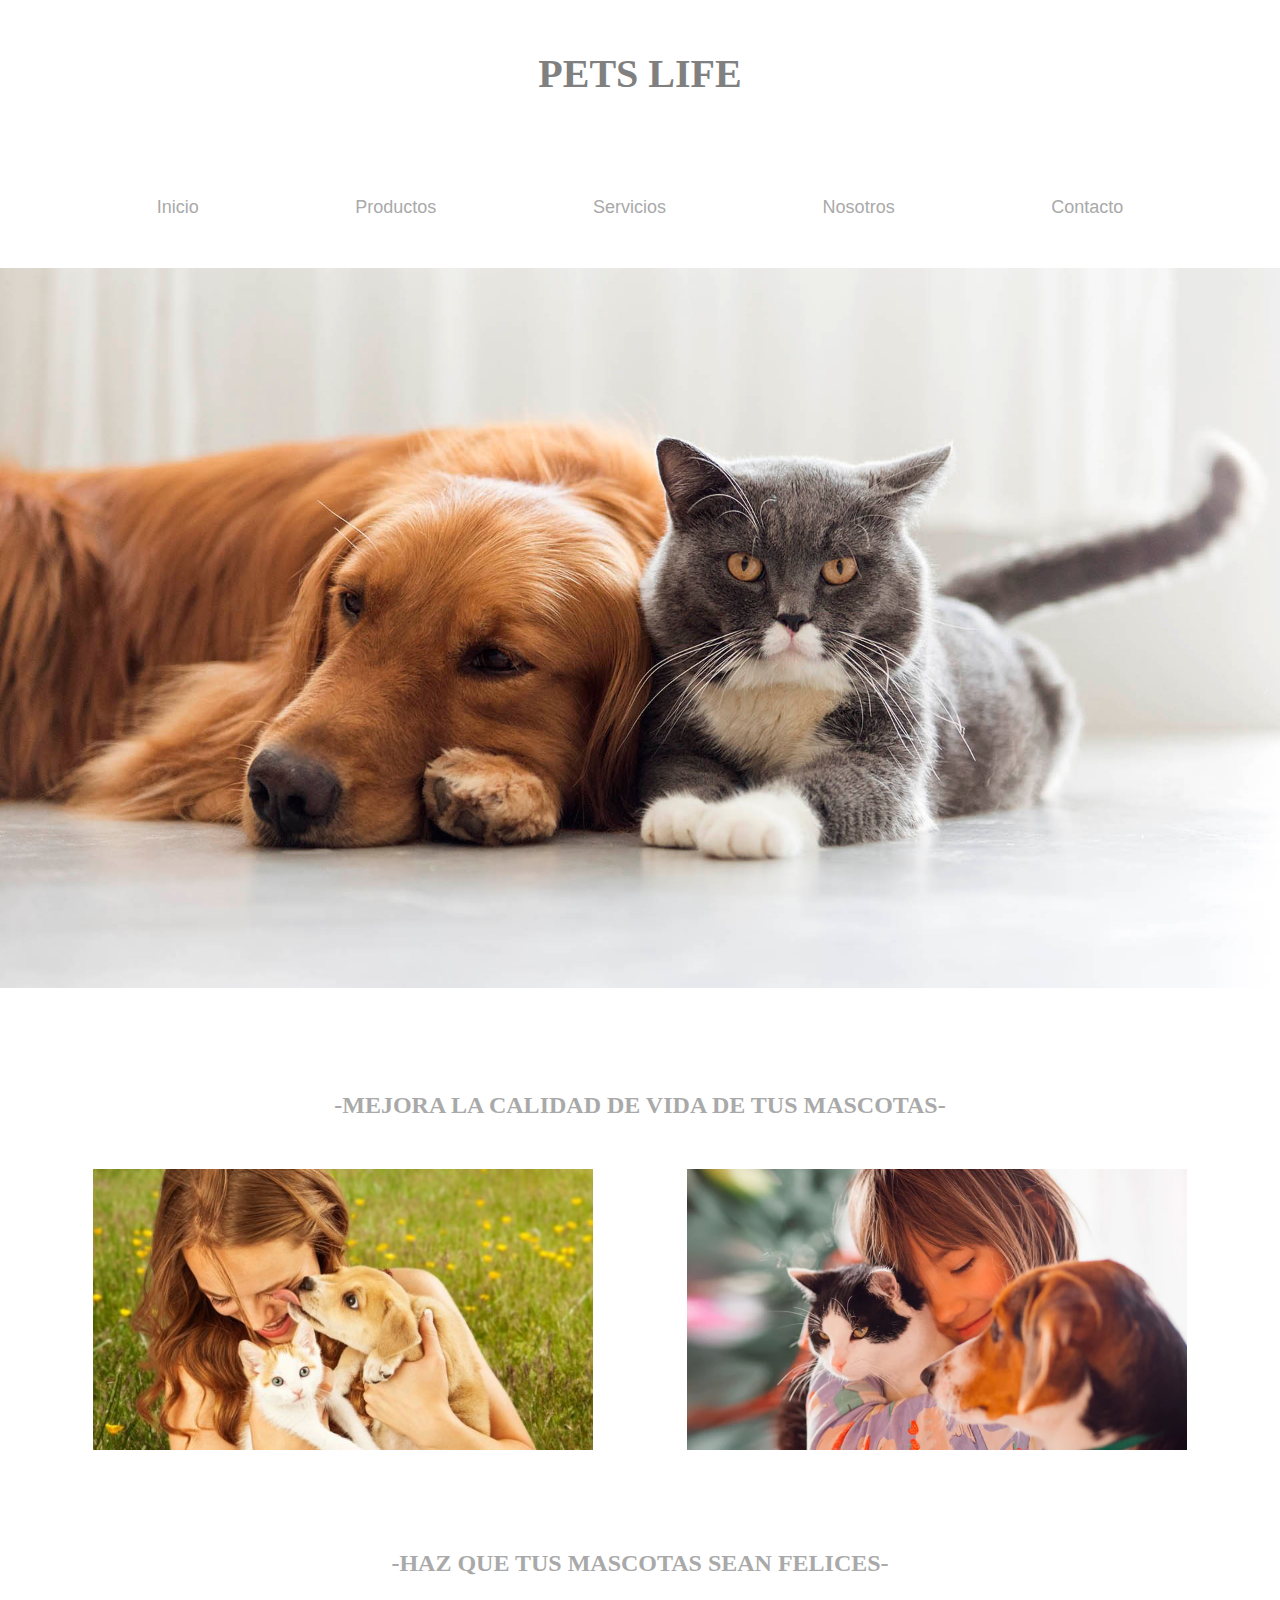
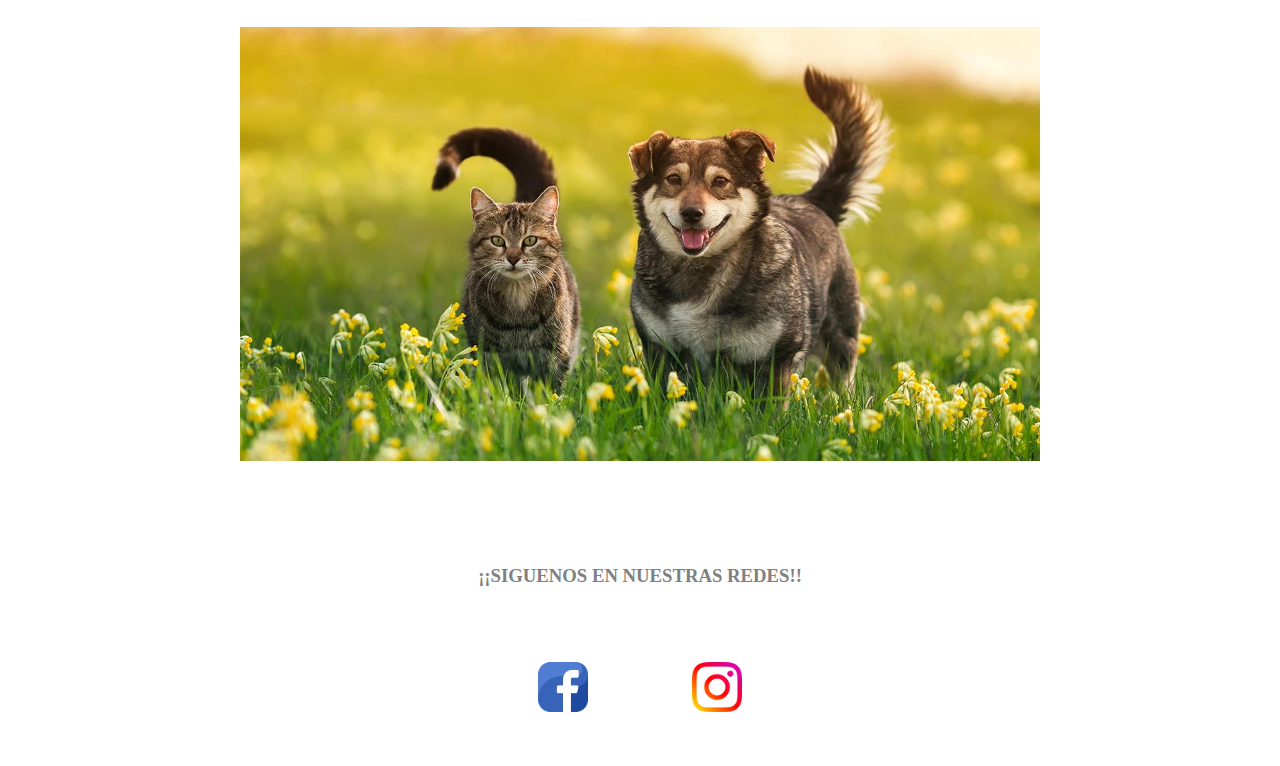
<file: index.html>
<!DOCTYPE html>
<html lang="es">
    <head>
        <meta charset="UTF-8">
        <meta http-equiv="X-UA-Compatible" content="IE=edge">
        <meta name="viewport" content="width=device-width, initial-scale=1.0">
        <link rel="stylesheet" href="css/styles.css">
        <link rel="shortcut icon" href="imagenes-y-videos/favicon-16x16.png">
        <meta name="description" content="Mejora la calidad de vida de tu mascota">
        <meta name="keywords" content="Inicio">
        <title>PETS LIFE</title>
    </head>    

    <!--body index-->

    <body class="body_index">

        <!--header index-->

        <header>
            <h1>PETS LIFE</h1>
            <nav>
                <ul>
                    <li><a href="index.html">Inicio</a></li>
                    <li><a href="productos.html">Productos</a></li>
                    <li><a href="servicios.html">Servicios</a></li>
                    <li><a href="nosostros.html">Nosotros</a></li>
                    <li><a href="contacto.html">Contacto</a></li>
                </ul>
            </nav>
        </header>

        <!--main index-->

        <main>
            <div class="img_principal">
                <img src="imagenes-y-videos/perros-y-gatos.jpg" alt="">
            </div>
            <h2 class="h2_1">-MEJORA LA CALIDAD DE VIDA DE TUS MASCOTAS-</h2>
            <div class="imgs_secundarias">
                <img src="imagenes-y-videos/mascotas-3.jpg" alt="imagen de mascotas con una persona 1">
                <img src="imagenes-y-videos/mascotas-4.webp" alt="imagen de mascotas con una persona 2">
            </div>
            <h2 class="h2_2">-HAZ QUE TUS MASCOTAS SEAN FELICES-</h2>
            <div class="img_felices">
                <img src="imagenes-y-videos/perros-y-gatos-felices-1.jpg" alt="imagen de perros y gatos">
            </div>
        </main>

        <!--footer index-->

        <footer>
            <div class="redes">
                <h3>¡¡SIGUENOS EN NUESTRAS REDES!!</h3>
                <a href=""><img src="imagenes-y-videos/facebook.png" alt="logo de facebook"></a>
                <a href=""><img src="imagenes-y-videos/instagram.png" alt="logo de instagram"></a>
            </div>
        </footer>
    </body>
</html
</file>
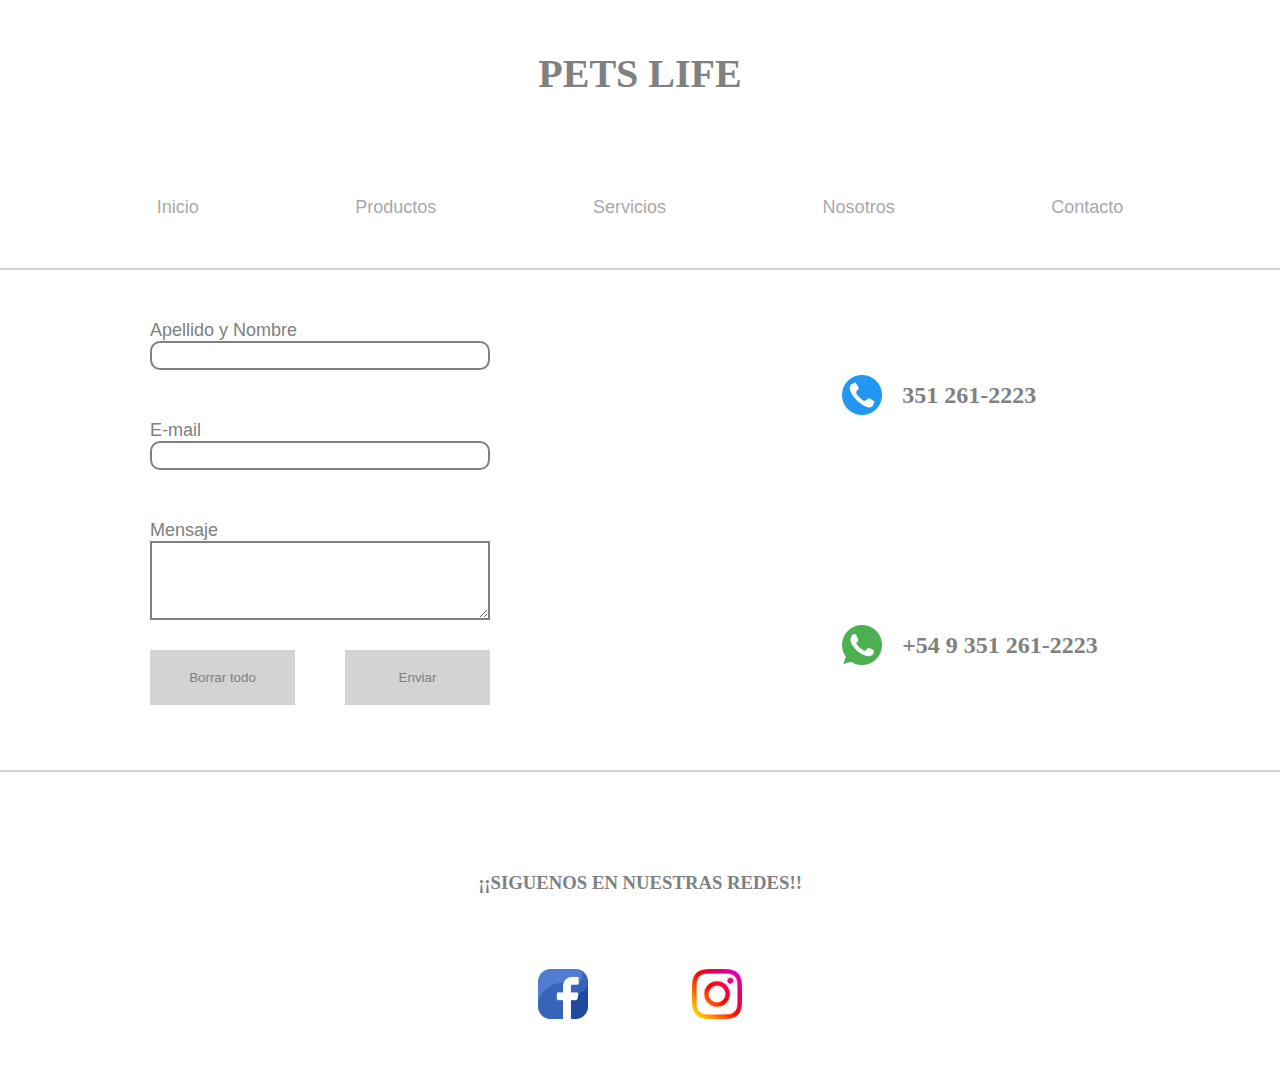
<file: contacto.html>
<!DOCTYPE html>
<html lang="es">
    <head>
        <meta charset="UTF-8">
        <meta http-equiv="X-UA-Compatible" content="IE=edge">
        <meta name="viewport" content="width=device-width, initial-scale=1.0">
        <link rel="stylesheet" href="css/styles.css">
        <link rel="shortcut icon" href="/imagenes-y-videos/favicon-16x16.png">
        <meta name="description" content="Contactanos si tienes alguna duda o consulta">
        <meta name="keywords" content="Contacto">
        <title>PETS LIFE</title>
    </head>

<!--body contacto-->

    <body class="body_contacto">

        <!--header contacto-->

        <header>
            <h1>PETS LIFE</h1>
            <nav>
                <ul>
                    <li><a href="index.html">Inicio</a></li>
                    <li><a href="productos.html">Productos</a></li>
                    <li><a href="servicios.html">Servicios</a></li>
                    <li><a href="nosostros.html">Nosotros</a></li>
                    <li><a href="contacto.html">Contacto</a></li>
                </ul>
            </nav>
        </header>

        <!--main index-->

        <main>
            <form action="">
                <!--apellido y nombre-->
                <div>
                    <label for="name">Apellido y Nombre</label>
                    <input type="text" name="name">
                </div>
                <!--email-->
                <div>
                    <label for="email">E-mail</label>
                    <input type="email" name="email">
                </div>
                <!--textarea-->
                <div>
                    <label for="textarea">Mensaje</label>
                    <textarea name="textarea"></textarea>
                </div>

                <!--botones-->

                <div class="buttons">
                    <button type="reset">Borrar todo</button>
                    <button type="submit">Enviar</button>
                </div>
            </form>

            <!--numeros de telefono y whatsapp-->

            <div class="numero_tel_wsp">
                    <img src="imagenes-y-videos/num-tel.png" alt="numero de telefono">
                    <h2>351 261-2223</h2>
                    <img src="imagenes-y-videos/num-wsp.png" alt="numero de whatsapp">
                    <h2>+54 9 351 261-2223</h2>
            </div>
        </main>
        
        <!--footer contacto-->

        <footer>
            <div class="redes">
                <h3>¡¡SIGUENOS EN NUESTRAS REDES!!</h3>
                <a href=""><img src="imagenes-y-videos/facebook.png" alt="logo de facebook"></a>
                <a href=""><img src="imagenes-y-videos/instagram.png" alt="logo de instagram"></a>
            </div>
        </footer>
    </body>
</html>
</file>
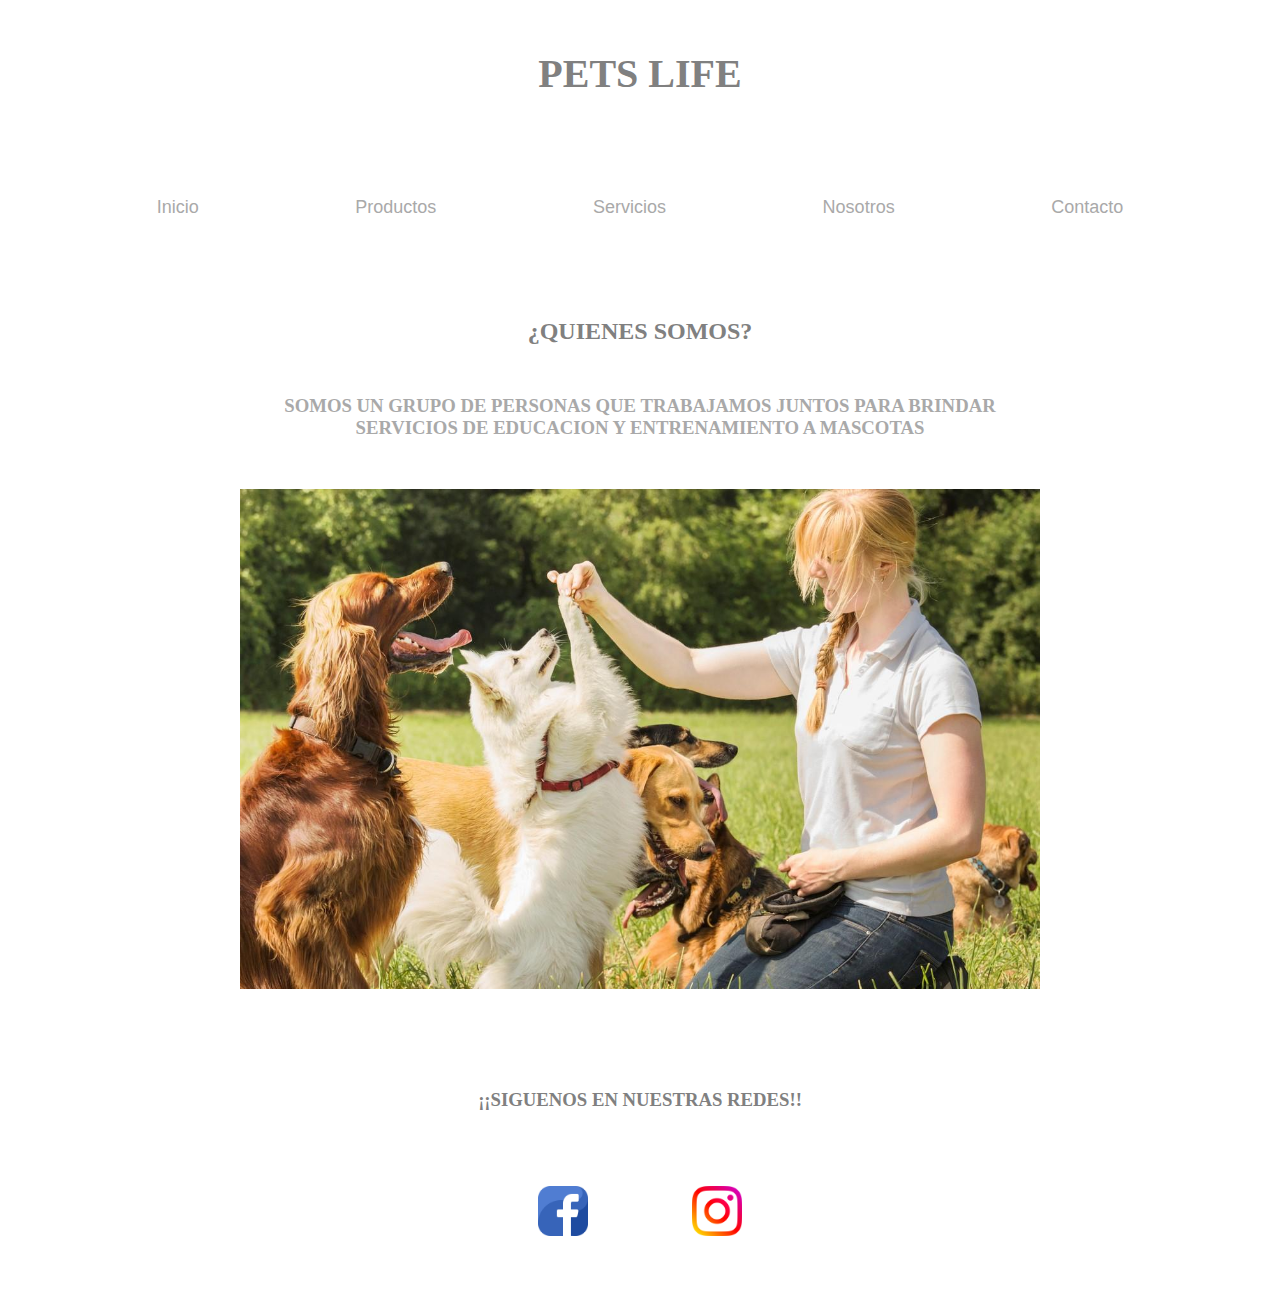
<file: nosostros.html>
<!DOCTYPE html>
<html lang="es">
    <head>
        <meta charset="UTF-8" />
        <meta http-equiv="X-UA-Compatible" content="IE=edge" />
        <meta name="viewport" content="width=device-width, initial-scale=1.0" />
        <link rel="stylesheet" href="css/styles.css" />
        <link rel="shortcut icon" href="imagenes-y-videos/favicon-16x16.png" />
        <meta name="description" content="Somos un grupo de personas que trabajan en conjunto para mejorar la calidad de vida de tus mascotas">
        <meta name="keywords" content="¿Quienes somos?">
        <title>PETS LIFE</title>
    </head>

    <!--body nosotros-->

    <body class="body_nosotros">

        <!--header nosotros-->

        <header>
            <h1>PETS LIFE</h1>
            <nav>
                <ul>
                    <li><a href="index.html">Inicio</a></li>
                    <li><a href="productos.html">Productos</a></li>
                    <li><a href="servicios.html">Servicios</a></li>
                    <li><a href="nosostros.html">Nosotros</a></li>
                    <li><a href="contacto.html">Contacto</a></li>
                </ul>
            </nav>
        </header>

        <!--main nosotros-->

        <main>
            <h2>¿QUIENES SOMOS?</h2>
            <h3>SOMOS UN GRUPO DE PERSONAS QUE TRABAJAMOS JUNTOS PARA BRINDAR SERVICIOS DE EDUCACION Y ENTRENAMIENTO A MASCOTAS</h3>
            <div class="slider">
                <ul>
                    <li><img src="imagenes-y-videos/educacion-y-entrenamiento-1.jpg" alt="slider 1"></li>
                    <li><img src="imagenes-y-videos/educacion-y-entrenamiento-4.jpeg" alt="slider 2"></li>
                    <li><img src="imagenes-y-videos/educacion-y-entrenamiento-2.jpg" alt="slider 3"></li>
                    <li><img src="imagenes-y-videos/educacion-y-entrenamiento-5.webp" alt="slider 4"></li>
                    <li><img src="imagenes-y-videos/educacion-y-entrenamiento-3.jpeg" alt="slider 5"></li>
                </ul>
            </div>
        </main>

        <!--footer nosotros-->

        <footer>
            <div class="redes">
                <h3>¡¡SIGUENOS EN NUESTRAS REDES!!</h3>
                <a href=""><img src="imagenes-y-videos/facebook.png" alt="logo de facebook"></a>
                <a href=""><img src="imagenes-y-videos/instagram.png" alt="logo de instagram"></a>
            </div>
        </footer>
    </body>
</html>
</file>
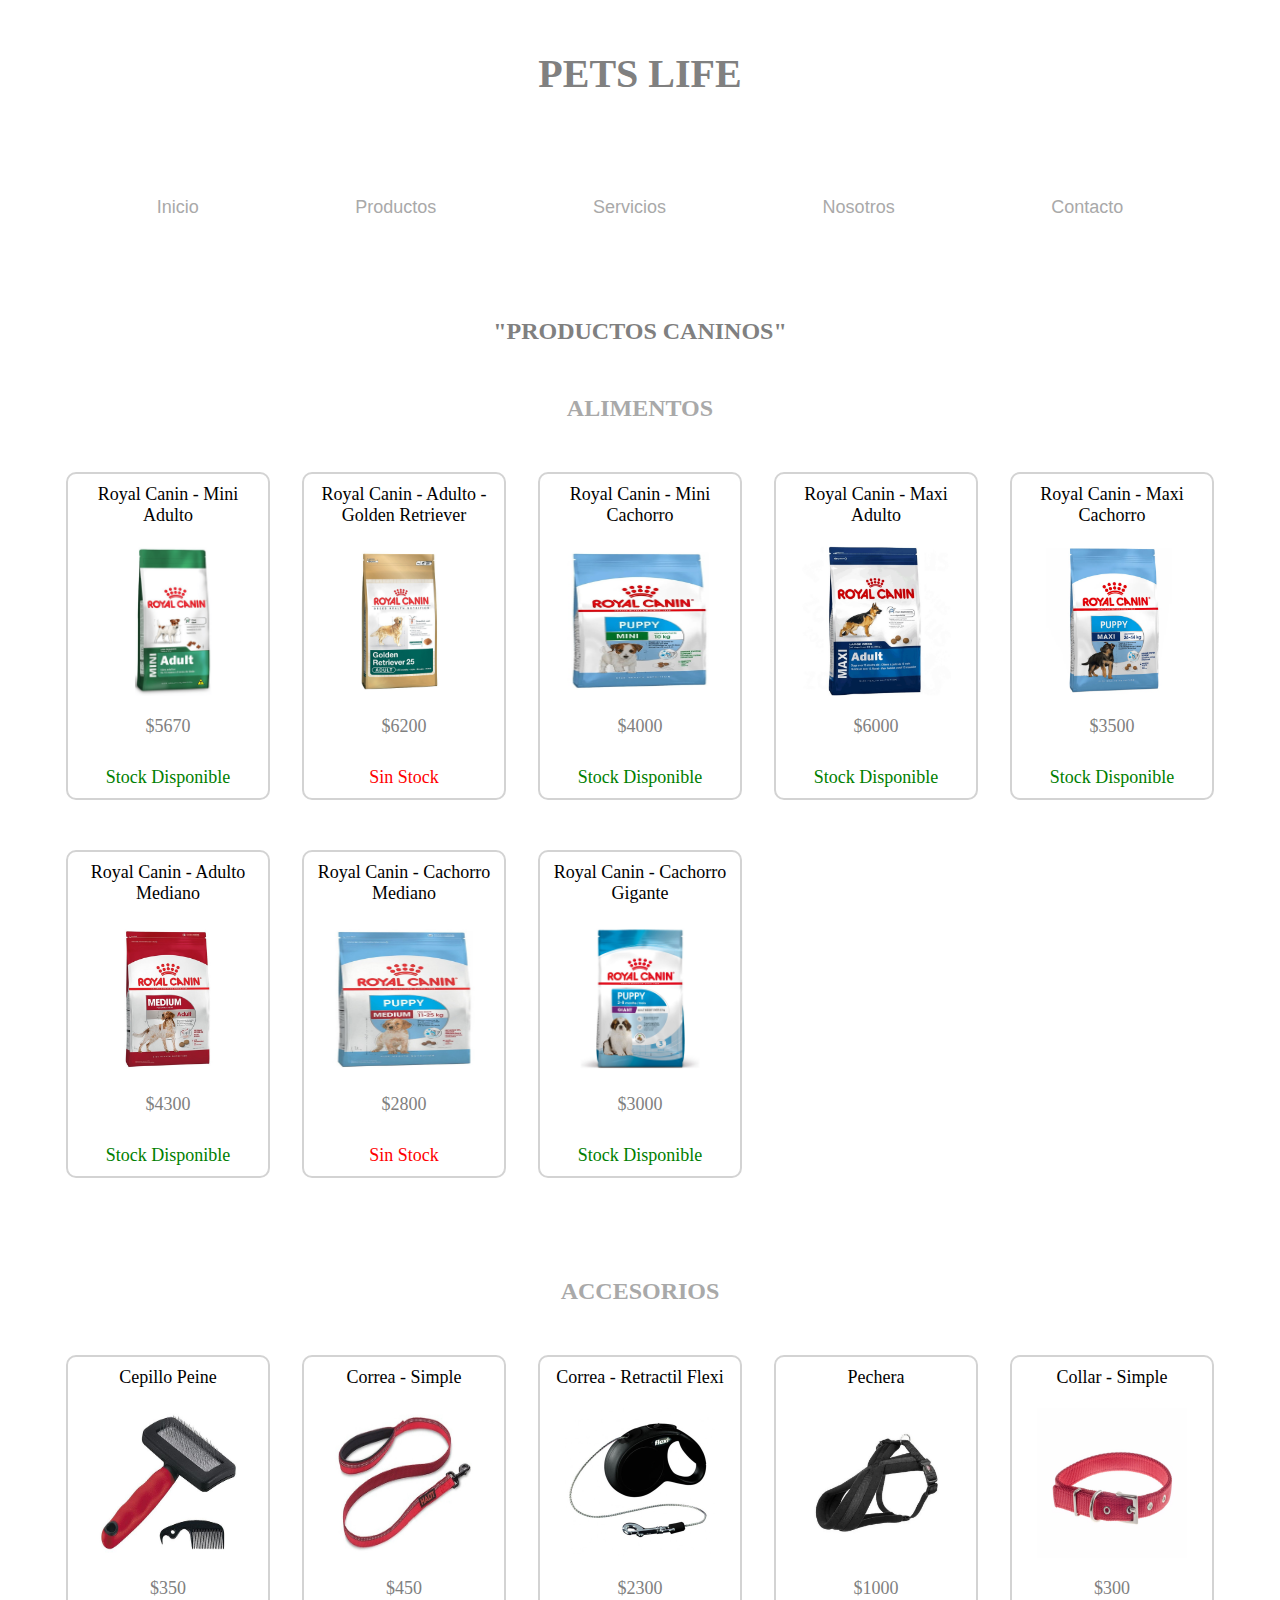
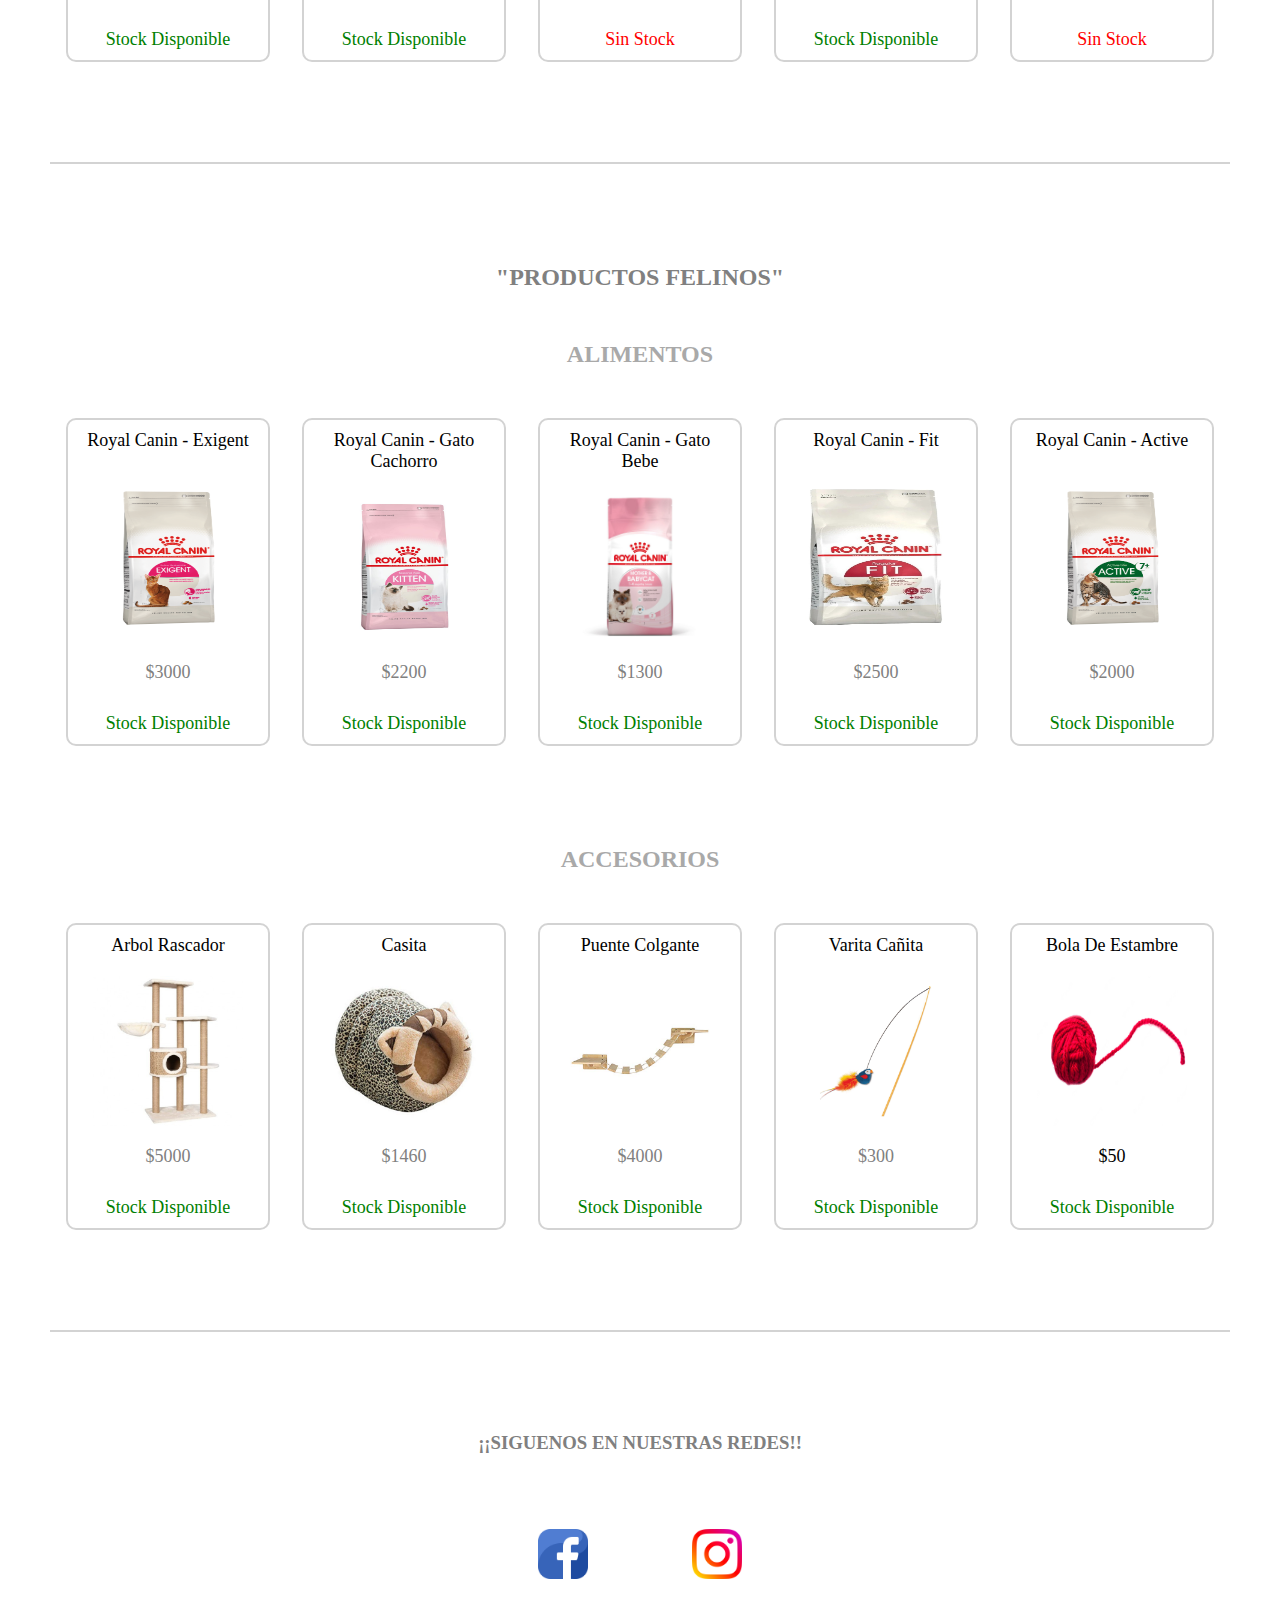
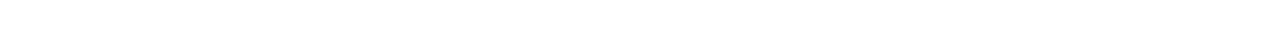
<file: productos.html>
<!DOCTYPE html>
<html lang="es">
    <head>
        <meta charset="UTF-8">
        <meta http-equiv="X-UA-Compatible" content="IE=edge">
        <meta name="viewport" content="width=device-width, initial-scale=1.0">
        <link rel="stylesheet" href="css/styles.css">
        <link rel="shortcut icon" href="imagenes-y-videos/favicon-16x16.png">
        <meta name="description" content="Tenemos una gran variedad de productos que puedes comprar">
        <meta name="keywords" content="Productos para tu mascota">
        <title>PETS LIFE</title>
    </head>
    
    <!--body productos-->
    
    <body class="body_productos">

        <!--header productos-->

        <header>
            <h1>PETS LIFE</h1>
            <nav>
                <ul>
                    <li><a href="index.html">Inicio</a></li>
                    <li><a href="productos.html">Productos</a></li>
                    <li><a href="servicios.html">Servicios</a></li>
                    <li><a href="nosostros.html">Nosotros</a></li>
                    <li><a href="contacto.html">Contacto</a></li>
                </ul>
            </nav>
        </header>

        <!--main productos-->

        <main>
            <section class="ProductosCaninos">
                <h2>"PRODUCTOS CANINOS"</h2>
                <div class="alimentos">
                    <h3>ALIMENTOS</h3>
                    <div class="items_alimentos">
                        <div>
                            <p>Royal Canin - Mini Adulto</p>
                            <img src="imagenes-y-videos/royal-mini-adulto-mp.png" alt="comida perro mini adulto">
                            <p class="precio">$5670</p>
                            <p class="hay_stock">Stock Disponible</p>
                        </div>
                        <div>
                            <p>Royal Canin - Adulto - Golden Retriever</p>
                            <img src="imagenes-y-videos/royal-adult-golden.jpg" alt="comida perro adulto golden retriever">
                            <p class="precio">$6200</p>
                            <p class="no_hay_stock">Sin Stock</p>
                        </div>
                        <div>
                            <p>Royal Canin - Mini Cachorro</p>
                            <img src="imagenes-y-videos/royal-mini-cachorro.jpg" alt="comida cachorro mini">
                            <p class="precio">$4000</p>
                            <p class="hay_stock">Stock Disponible</p>
                        </div>
                        <div>
                            <p>Royal Canin - Maxi Adulto</p>
                            <img src="imagenes-y-videos/royal-maxi-adulto.png" alt="comida maxi adulto">
                            <p class="precio">$6000</p>
                            <p class="hay_stock">Stock Disponible</p>
                        </div>
                        <div>
                            <p>Royal Canin - Maxi Cachorro</p>
                            <img src="imagenes-y-videos/royal-maxi-cachorro.webp" alt="comida maxi cachorro">
                            <p class="precio">$3500</p>
                            <p class="hay_stock">Stock Disponible</p>
                        </div>
                        <div>
                            <p>Royal Canin - Adulto Mediano</p>
                            <img src="imagenes-y-videos/royal-medio-adulto.jpg" alt="comida perro adulto mediano">
                            <p class="precio">$4300</p>
                            <p class="hay_stock">Stock Disponible</p>
                        </div>
                        <div>
                            <p>Royal Canin - Cachorro Mediano</p>
                            <img src="imagenes-y-videos/royal-medio-cachorro.jpg" alt="comida cachorro mediano">
                            <p class="precio">$2800</p>
                            <p class="no_hay_stock">Sin Stock</p>
                        </div>
                        <div>
                            <p>Royal Canin - Cachorro Gigante</p>
                            <img src="imagenes-y-videos/royal-giant-cachorro.png" alt="comida cachorro gigante">
                            <p class="precio">$3000</p>
                            <p class="hay_stock">Stock Disponible</p>
                        </div>
                    </div>
                </div>
                <div class="accesorios">
                    <h3>ACCESORIOS</h3>
                    <div class="items_accesorios">
                        <div>
                            <p>Cepillo Peine</p>
                            <img src="imagenes-y-videos/cepillo-peine-perro.jpeg" alt="cepillo peine perro/perra">
                            <p class="precio">$350</p>
                            <p class="hay_stock">Stock Disponible</p>
                        </div>
                        <div>
                            <p>Correa - Simple</p>
                            <img src="imagenes-y-videos/correa-simple-perro.jpg" alt="correa simple para perro">
                            <p class="precio">$450</p>
                            <p class="hay_stock">Stock Disponible</p>
                        </div>
                        <div>
                            <p>Correa - Retractil Flexi</p>
                            <img src="imagenes-y-videos/correa-retractil-flexi-perro.jpg" alt="correa retractil flexi perro">
                            <p class="precio">$2300</p>
                            <p class="no_hay_stock">Sin Stock</p>
                        </div>
                        <div>
                            <p>Pechera</p>
                            <img src="imagenes-y-videos/pechera-perro.jpeg" alt="pechera para perro">
                            <p class="precio">$1000</p>
                            <p class="hay_stock">Stock Disponible</p>
                        </div>
                        <div>
                            <p>Collar - Simple</p>
                            <img src="imagenes-y-videos/collar-simple-perro.jpg" alt="collar simple para perro">
                            <p class="precio">$300</p>
                            <p class="no_hay_stock">Sin Stock</p>
                        </div>
                    </div>
                </div>
            </section>
            <section class="ProductosFelinos">
                <h2>"PRODUCTOS FELINOS"</h2>
                <div class="alimentos">
                    <h3>ALIMENTOS</h3>
                    <div class="items_alimentos">
                        <div>
                            <p>Royal Canin - Exigent</p>
                            <img src="imagenes-y-videos/royal-exigent-gato.png" alt="comida de gato seca y humeda">
                            <p class="precio">$3000</p>
                            <p class="hay_stock">Stock Disponible</p>
                        </div>
                        <div>
                            <p>Royal Canin - Gato Cachorro</p>
                            <img src="imagenes-y-videos/royal-kitten-gato.png" alt="comida gato cachorro">
                            <p class="precio">$2200</p>
                            <p class="hay_stock">Stock Disponible</p>
                        </div>
                        <div>
                            <p>Royal Canin - Gato Bebe</p>
                            <img src="imagenes-y-videos/royal-gatobebe-.png" alt="comida para gato bebe">
                            <p class="precio">$1300</p>
                            <p class="hay_stock">Stock Disponible</p>
                        </div>
                        <div>
                            <p>Royal Canin - Fit</p>
                            <img src="imagenes-y-videos/royal-fit-gato.jpg" alt="comida gato fit">
                            <p class="precio">$2500</p>
                            <p class="hay_stock">Stock Disponible</p>
                        </div>
                        <div>
                            <p>Royal Canin - Active</p>
                            <img src="imagenes-y-videos/royal-active-gato.png" alt="comida gato active">
                            <p class="precio">$2000</p>
                            <p class="hay_stock">Stock Disponible</p>
                        </div>
                    </div>
                </div>
                <div class="accesorios">
                    <h3>ACCESORIOS</h3>
                    <div class="items_accesorios">
                        <div>
                            <p>Arbol Rascador</p>
                            <img src="imagenes-y-videos/raspador-gato.jpg" alt="arbol rascador para gato">
                            <p class="precio">$5000</p>
                            <p class="hay_stock">Stock Disponible</p>
                        </div>
                        <div>
                            <p>Casita</p>
                            <img src="imagenes-y-videos/casita-gato.jpg" alt="casita para gato">
                            <p class="precio">$1460</p>
                            <p class="hay_stock">Stock Disponible</p>
                        </div>
                        <div>
                            <p>Puente Colgante</p>
                            <img src="imagenes-y-videos/puente-colgante-gato.jpg" alt="puente colgante para gato">
                            <p class="precio">$4000</p>
                            <p class="hay_stock">Stock Disponible</p>
                        </div>
                        <div>
                            <p>Varita Cañita</p>
                            <img src="imagenes-y-videos/varita-gato.png" alt="varita para gato con pluma">
                            <p class="precio">$300</p>
                            <p class="hay_stock">Stock Disponible</p>
                        </div>
                        <div>
                            <p>Bola De Estambre</p>
                            <img src="imagenes-y-videos/bola-estambre-gato.webp" alt="bola de estambre o lana">
                            <p>$50</p>
                            <p class="hay_stock">Stock Disponible</p>
                        </div>
                    </div>
                </div>
            </section>
        </main>

        <!--footer productos-->

        <footer>
            <div class="redes">
                <h3>¡¡SIGUENOS EN NUESTRAS REDES!!</h3>
                <a href=""><img src="imagenes-y-videos/facebook.png" alt="logo de facebook"></a>
                <a href=""><img src="imagenes-y-videos/instagram.png" alt="logo de instagram"></a>
            </div>
        </footer>
    </body>
</html>
</file>
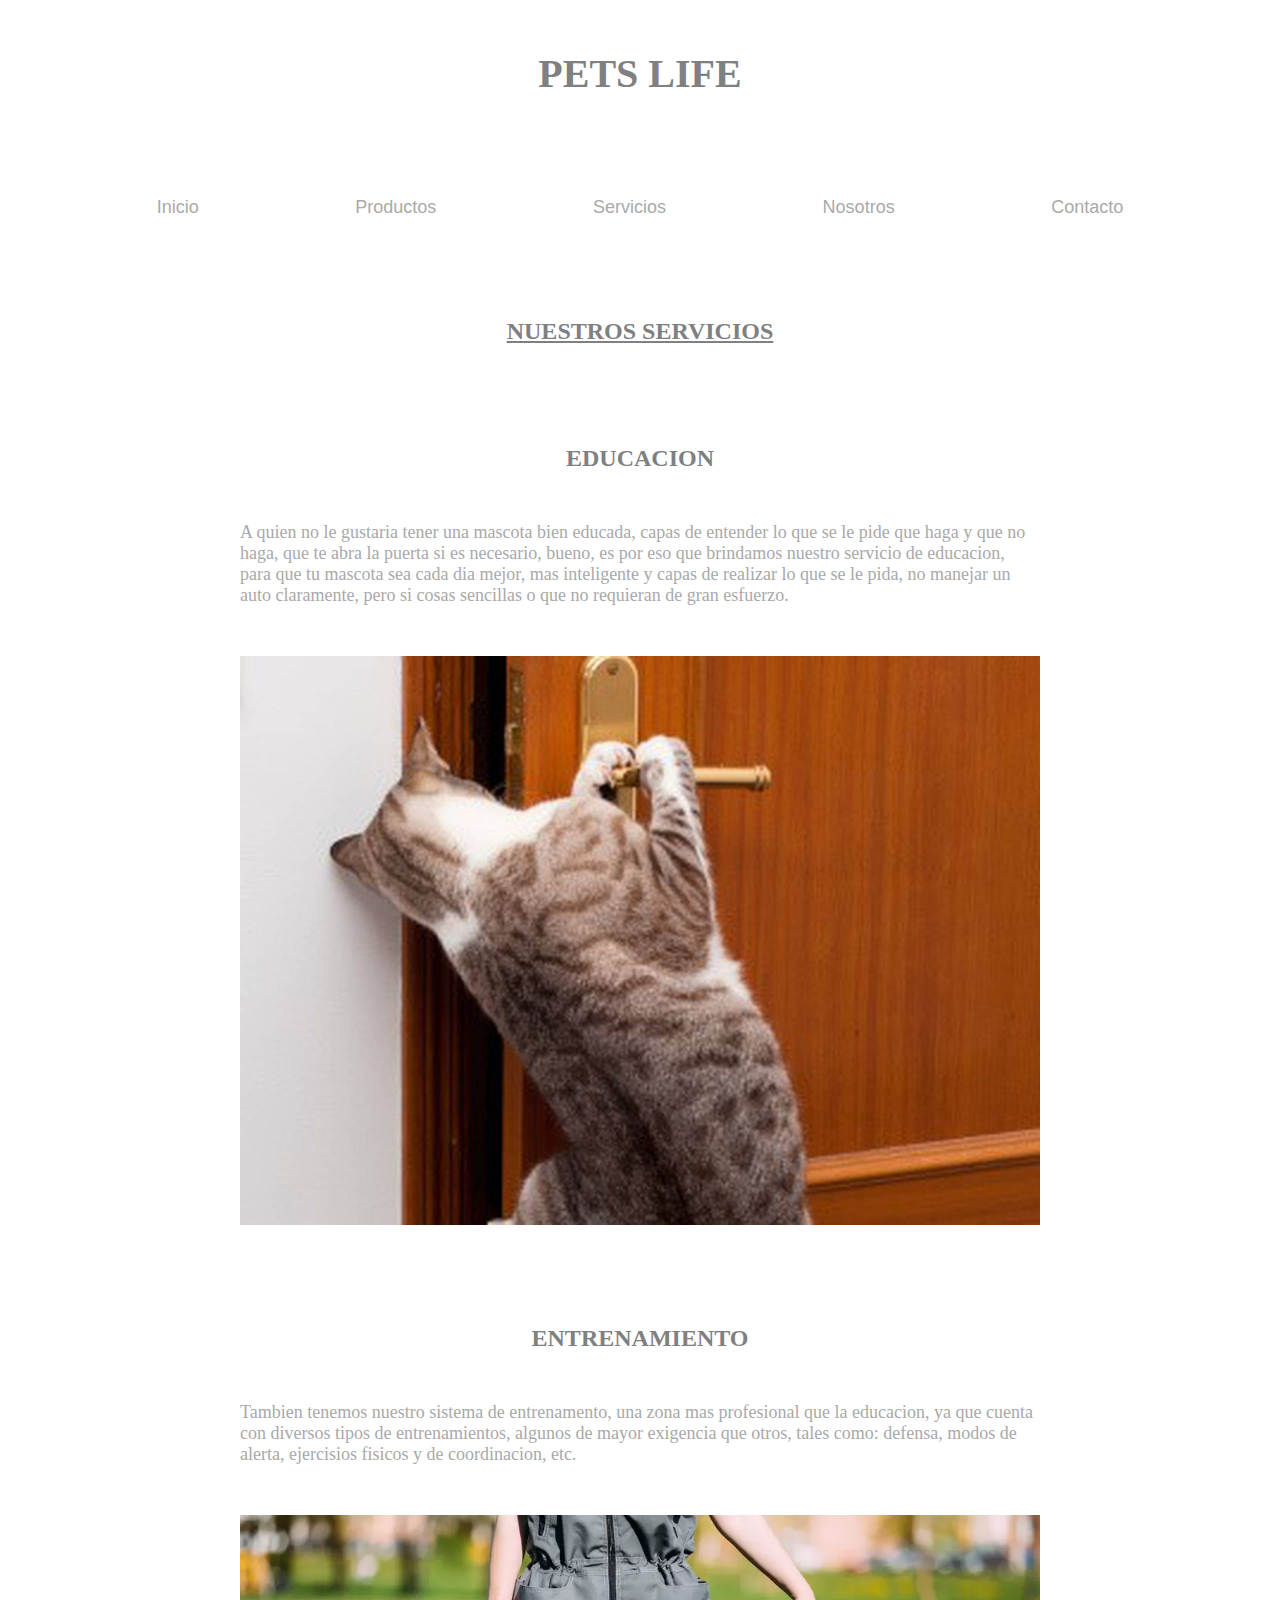
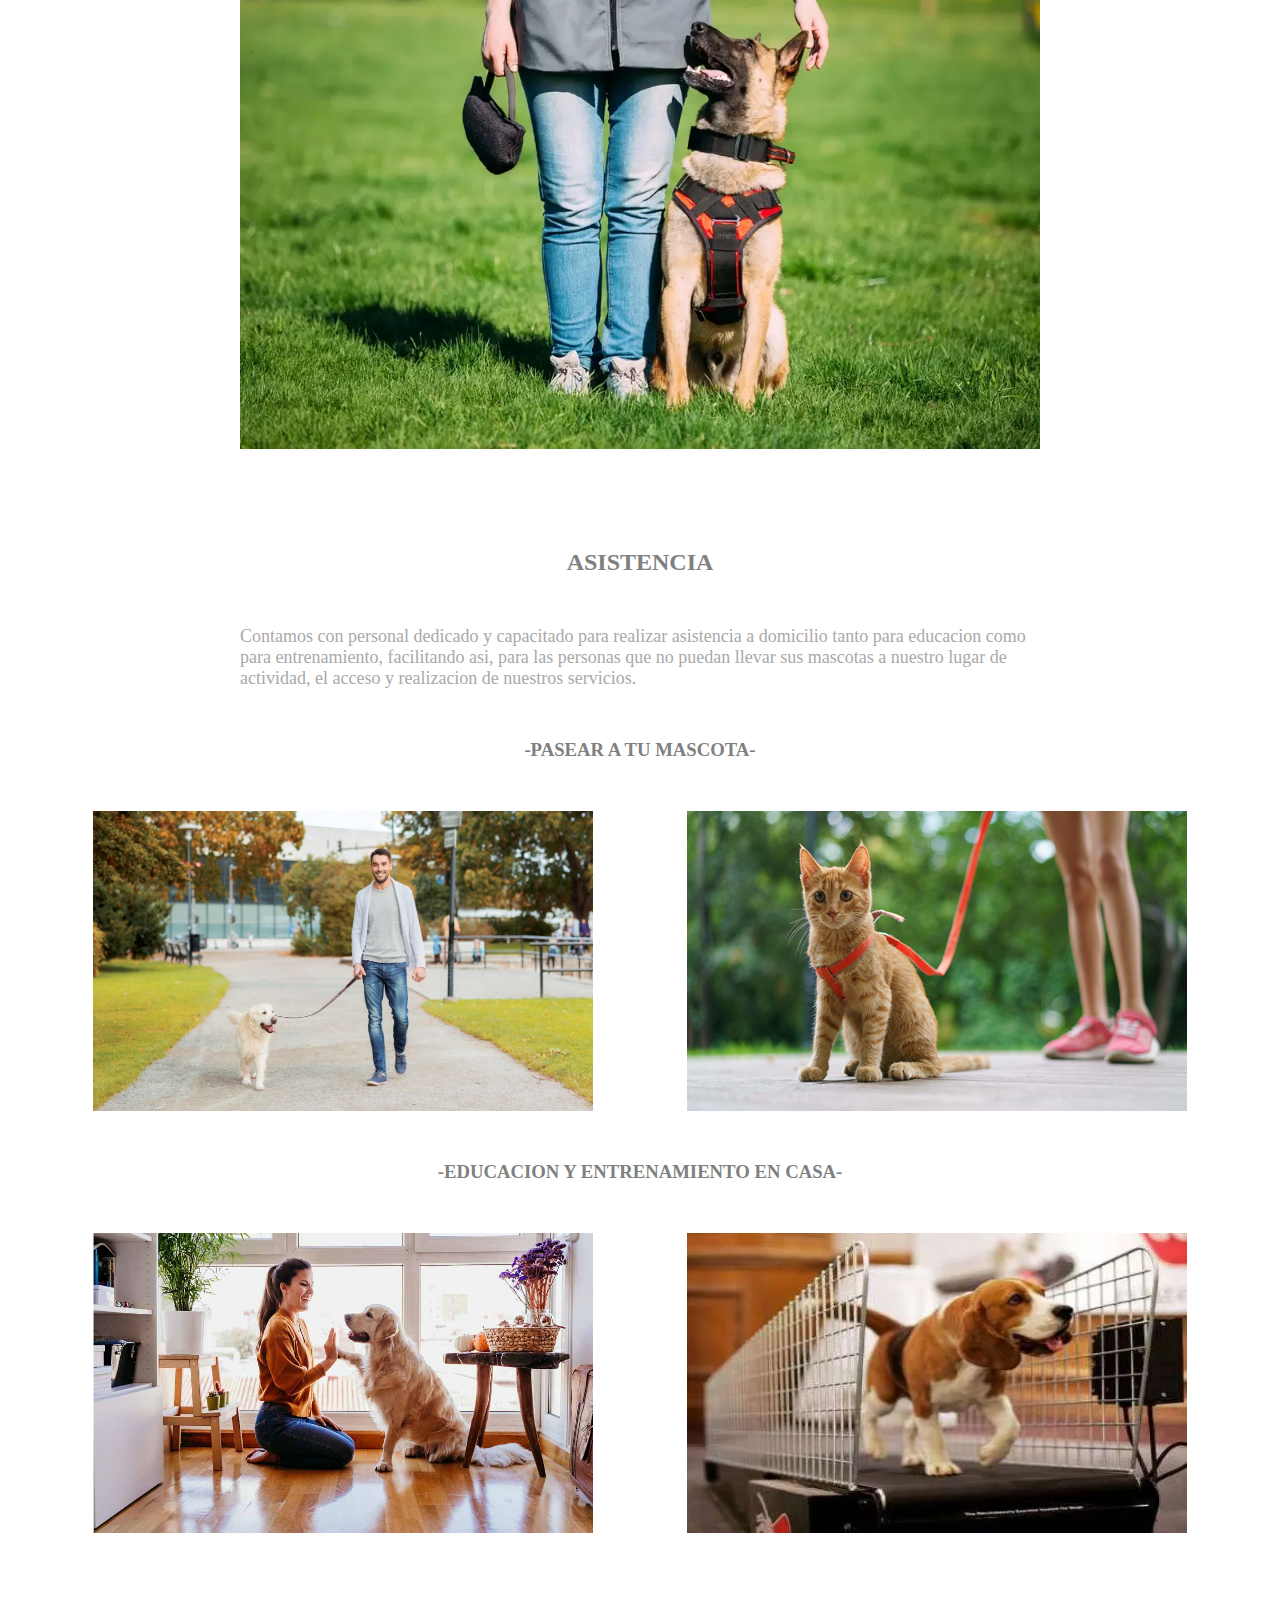
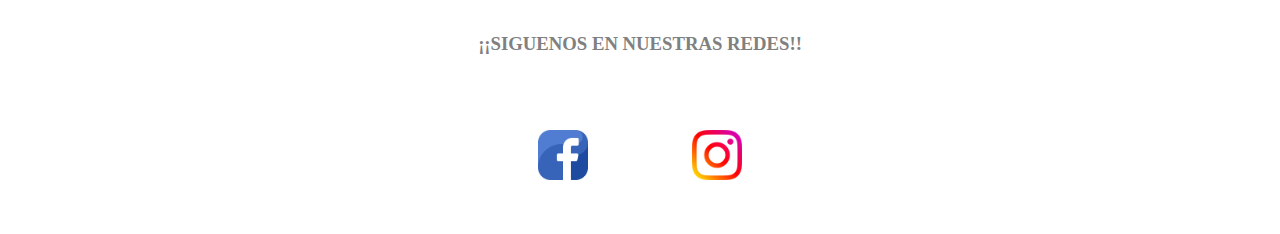
<file: servicios.html>
<!DOCTYPE html>
<html lang="es">
    <head>
        <meta charset="UTF-8">
        <meta http-equiv="X-UA-Compatible" content="IE=edge">
        <meta name="viewport" content="width=device-width, initial-scale=1.0">
        <link rel="stylesheet" href="css/styles.css">
        <link rel="shortcut icon" href="imagenes-y-videos/favicon-16x16.png">
        <meta name="description" content="Ofrecemos servicios en base a lo que necesites para tu mascota">
        <meta name="keywords" content="Servicios que ofrecemos">
        <title>PETS LIFE</title>
    </head>

    <!--body servicios-->

    <body class="body_servicios">

        <!--header servicios-->

        <header>
            <h1>PETS LIFE</h1>
            <nav>
                <ul>
                    <li><a href="index.html">Inicio</a></li>
                    <li><a href="productos.html">Productos</a></li>
                    <li><a href="servicios.html">Servicios</a></li>
                    <li><a href="nosostros.html">Nosotros</a></li>
                    <li><a href="contacto.html">Contacto</a></li>
                </ul>
            </nav>
        </header>

        <!--main servicios-->

        <main>
            <h2>NUESTROS SERVICIOS</h2>
            <section class="educacion">
                <h2>EDUCACION</h2>
                <div class="div_educacion">
                    <p>A quien no le gustaria tener una mascota bien educada, capas de entender lo que se le pide que haga y que no haga, que te abra la puerta si es necesario, bueno, es por eso que brindamos nuestro servicio de educacion, para que tu mascota sea cada dia mejor, mas inteligente y capas de realizar lo que se le pida, no manejar un auto claramente, pero si cosas sencillas o que no requieran de gran esfuerzo.</p>
                    <img src="imagenes-y-videos/gato-puerta.jpg" alt="gato abriendo puerta">
                </div>
            </section>
            <section class="entrenamiento">
                <h2>ENTRENAMIENTO</h2>
                <div class="div_entrenamiento">
                    <p>Tambien tenemos nuestro sistema de entrenamento, una zona mas profesional que la educacion, ya que cuenta con diversos tipos de entrenamientos, algunos de mayor exigencia que otros, tales como: defensa, modos de alerta, ejercisios fisicos y de coordinacion, etc.</p>
                    <img src="imagenes-y-videos/perro-entrenamiento.webp" alt="perro entrenado">
                </div>
            </section>
            <section class="asistencia">
                <h2>ASISTENCIA</h2>
                <p>Contamos con personal dedicado y capacitado para realizar asistencia a domicilio tanto para educacion como para entrenamiento, facilitando asi, para las personas que no puedan llevar sus mascotas a nuestro lugar de actividad, el acceso y realizacion de nuestros servicios.</p>
                <div class="pasear">
                    <h3>-PASEAR A TU MASCOTA-</h3>
                    <div class="imgs">
                        <img src="imagenes-y-videos/pasear-perro.jpg" alt="pasear mascota perro">
                        <img src="imagenes-y-videos/pasear-gato.jpg" alt="pasear mascota gato">
                    </div>
                </div>    
                <div class="educacion_entrenamiento_casa">    
                    <h3>-EDUCACION Y ENTRENAMIENTO EN CASA-</h3>
                    <div class="imgs">
                        <img src="imagenes-y-videos/educar-perro-casa.jpg" alt="perro educado">
                        <img src="imagenes-y-videos/perro-entrenamiento-casa.webp" alt="perro entrenado">
                    </div>
                </div>
            </section>
        </main>

        <!--footer servicios-->

        <footer>
            <div class="redes">
                <h3>¡¡SIGUENOS EN NUESTRAS REDES!!</h3>
                <a href=""><img src="imagenes-y-videos/facebook.png" alt="logo de facebook"></a>
                <a href=""><img src="imagenes-y-videos/instagram.png" alt="logo de instagram"></a>
            </div>
        </footer>
    </body>
</html>
</file>
<file: css/styles.css>
* {
  margin: 0;
  padding: 0; }

/*desktop design - index*/
@media screen and (min-width: 1025px) {
  .body_index {
    width: 100%; }
  .body_index header h1 {
    text-align: center;
    color: gray;
    font-size: 40px;
    margin-top: 50px;
    margin-bottom: 100px; }
  .body_index header nav {
    margin-bottom: 50px; }
  .body_index header nav ul {
    display: flex;
    flex-direction: row;
    justify-content: space-evenly;
    list-style: none; }
  .body_index header nav ul li a {
    color: darkgray;
    font-family: Arial, Helvetica, sans-serif;
    font-size: large;
    text-decoration: none;
    background-image: linear-gradient(currentColor, currentColor);
    background-position: 0% 100%;
    background-repeat: no-repeat;
    background-size: 0% 2px;
    transition: background-size 0.3s; }
  .body_index header nav a:hover {
    background-size: 100% 2px; }
  .body_index main .img_principal img {
    width: 100%; }
  .body_index main h2 {
    color: darkgray;
    text-align: center;
    margin-top: 100px;
    margin-bottom: 50px; }
  .body_index main .imgs_secundarias {
    display: flex;
    flex-direction: row;
    justify-content: space-evenly; }
  .body_index main .imgs_secundarias img {
    width: 500px; }
  .body_index main .img_felices {
    text-align: center; }
  .body_index main .img_felices img {
    width: 800px; }
  .body_index footer {
    width: 100%;
    margin-top: 100px; }
  .body_index footer .redes {
    text-align: center; }
  .body_index footer h3 {
    color: gray;
    margin-bottom: 25px; }
  .body_index footer .redes img {
    width: 50px;
    height: 50px;
    transition: 0.3s;
    margin: 50px; }
  .body_index footer .redes img:hover {
    transform: scale(1.3);
    transition: 0.3s; } }

/*tablet design - index*/
@media screen and (min-width: 481px) and (max-width: 1024px) {
  .body_index {
    width: 100%; }
  .body_index header h1 {
    text-align: center;
    color: gray;
    font-size: 50px;
    margin-top: 50px;
    margin-bottom: 50px; }
  .body_index header nav {
    margin-bottom: 50px; }
  .body_index header nav ul {
    display: flex;
    flex-direction: row;
    justify-content: space-evenly;
    list-style: none; }
  .body_index header nav ul li a {
    color: darkgray;
    font-family: Arial, Helvetica, sans-serif;
    font-size: x-large;
    text-decoration: none; }
  .body_index header nav ul li a:active {
    text-decoration: underline; }
  .body_index main {
    margin: 0 20px; }
  .body_index main .img_principal img {
    width: 100%; }
  .body_index main .h2_1 {
    color: darkgray;
    text-align: center;
    margin-top: 100px;
    margin-bottom: 50px; }
  .body_index main .imgs_secundarias {
    display: flex;
    flex-direction: column;
    align-items: center;
    row-gap: 50px; }
  .body_index main .imgs_secundarias img {
    width: 500px; }
  .body_index main .h2_2 {
    color: darkgray;
    text-align: center;
    margin-top: 100px;
    margin-bottom: 50px; }
  .body_index main .img_felices img {
    width: 100%; }
  .body_index footer {
    width: 100%;
    margin-top: 50px; }
  .body_index footer .redes {
    text-align: center; }
  .body_index footer h3 {
    color: gray;
    font-size: large;
    margin-bottom: 0%; }
  .body_index footer .redes img {
    width: 50px;
    height: 50px;
    margin: 50px; } }

/*mobile design - index*/
@media screen and (max-width: 480px) {
  .body_index {
    width: 100%; }
  .body_index header h1 {
    text-align: center;
    color: gray;
    font-size: 50px;
    margin-top: 50px;
    margin-bottom: 50px; }
  .body_index header nav {
    margin-bottom: 50px; }
  .body_index header nav ul {
    display: flex;
    flex-direction: column;
    align-items: center;
    list-style: none; }
  .body_index header nav ul li {
    margin: 40px 0; }
  .body_index header nav ul li a {
    color: darkgray;
    font-family: Arial, Helvetica, sans-serif;
    font-size: x-large;
    text-decoration: none; }
  .body_index header nav ul li a:active {
    text-decoration: underline; }
  .body_index main .img_principal img {
    width: 100%; }
  .body_index main {
    margin: 0 20px; }
  .body_index main .h2_1 {
    color: darkgray;
    text-align: center;
    margin-top: 100px;
    margin-bottom: 50px; }
  .body_index main .imgs_secundarias {
    display: flex;
    flex-direction: column;
    align-items: center;
    row-gap: 50px; }
  .body_index main .imgs_secundarias img {
    width: 300px; }
  .body_index main .h2_2 {
    color: darkgray;
    text-align: center;
    margin-top: 100px;
    margin-bottom: 50px; }
  .body_index main .img_felices img {
    width: 100%; }
  .body_index footer {
    width: 100%;
    margin-top: 50px; }
  .body_index footer .redes {
    text-align: center; }
  .body_index footer h3 {
    color: gray;
    font-size: large;
    margin-bottom: 0%; }
  .body_index footer .redes img {
    width: 50px;
    height: 50px;
    margin: 50px; } }

/*desktop design - contacto*/
@media screen and (min-width: 1025px) {
  .body_contacto {
    width: 100%; }
  .body_contacto header h1 {
    text-align: center;
    color: gray;
    font-size: 40px;
    margin-top: 50px;
    margin-bottom: 100px; }
  .body_contacto header nav {
    margin-bottom: 50px; }
  .body_contacto header nav ul {
    display: flex;
    flex-direction: row;
    justify-content: space-evenly;
    list-style: none; }
  .body_contacto header nav ul li a {
    color: darkgray;
    font-family: Arial, Helvetica, sans-serif;
    font-size: large;
    text-decoration: none;
    background-image: linear-gradient(currentColor, currentColor);
    background-position: 0% 100%;
    background-repeat: no-repeat;
    background-size: 0% 2px;
    transition: background-size 0.3s; }
  .body_contacto header nav ul li a:hover {
    background-size: 100% 2px; }
  .body_contacto main {
    width: 100%;
    display: grid;
    grid-template-columns: repeat(2, 1fr);
    border-top: 2px;
    border-bottom: 2px;
    border-left: 0px;
    border-right: 0px;
    border-style: solid;
    border-color: lightgray; }
  .body_contacto main form {
    display: grid;
    grid-template-rows: repeat(4, 100px);
    margin: 50px 150px; }
  .body_contacto main form div {
    display: flex;
    flex-direction: column; }
  .body_contacto main form div input {
    height: 25px;
    border: 2px;
    border-radius: 10px;
    border-color: gray;
    border-style: solid; }
  .body_contacto main form div textarea {
    height: 100px;
    border: 2px;
    border-color: gray;
    border-style: solid; }
  .body_contacto main form div label {
    color: gray;
    font-size: large;
    font-family: Arial, Helvetica, sans-serif; }
  .body_contacto main form .buttons {
    display: grid;
    grid-template-columns: repeat(2, 1fr);
    column-gap: 50px;
    padding: 30px 0; }
  .body_contacto main form .buttons button {
    color: gray;
    background-color: lightgray;
    padding: 20px;
    border-style: none; }
  .body_contacto main form .buttons button:active {
    background-color: darkgray; }
  .body_contacto main .numero_tel_wsp {
    display: grid;
    grid-template-columns: repeat(2, auto);
    justify-content: center;
    align-items: center; }
  .body_contacto main .numero_tel_wsp h2 {
    color: gray; }
  .body_contacto main .numero_tel_wsp img {
    width: 40px;
    height: 40px;
    margin: 0 20px; }
  .body_contacto footer {
    width: 100%;
    margin-top: 100px; }
  .body_contacto footer .redes {
    text-align: center; }
  .body_contacto footer h3 {
    color: gray;
    margin-bottom: 25px; }
  .body_contacto footer .redes img {
    width: 50px;
    height: 50px;
    transition: 0.3s;
    margin: 50px; }
  .body_contacto footer .redes img:hover {
    transform: scale(1.3);
    transition: 0.3s; } }

/*tablet design - contacto*/
@media screen and (min-width: 481px) and (max-width: 1024px) {
  .body_contacto {
    width: 100%; }
  .body_contacto header h1 {
    text-align: center;
    color: gray;
    font-size: 50px;
    margin-top: 50px;
    margin-bottom: 50px; }
  .body_contacto header nav {
    margin-bottom: 50px; }
  .body_contacto header nav ul {
    display: flex;
    flex-direction: row;
    justify-content: space-evenly;
    list-style: none; }
  .body_contacto header nav ul li a {
    color: darkgray;
    font-family: Arial, Helvetica, sans-serif;
    font-size: x-large;
    text-decoration: none; }
  .body_contacto header nav ul li a:active {
    text-decoration: underline; }
  .body_contacto main {
    margin: 0 20px;
    display: flex;
    flex-direction: column;
    border-top: 2px;
    border-bottom: 2px;
    border-left: 0px;
    border-right: 0px;
    border-style: solid;
    border-color: lightgray; }
  .body_contacto main h2 {
    color: gray;
    text-align: center; }
  .body_contacto main form {
    display: flex;
    flex-direction: column;
    margin: 0 75px;
    margin-top: 50px; }
  .body_contacto main form div {
    display: flex;
    flex-direction: column;
    margin-bottom: 50px; }
  .body_contacto main form div input {
    height: 30px;
    border: 2px;
    border-radius: 10px;
    border-color: gray;
    border-style: solid; }
  .body_contacto main form div textarea {
    height: 100px;
    border: 2px;
    border-color: gray;
    border-style: solid; }
  .body_contacto main form div label {
    color: gray;
    font-size: x-large;
    font-family: Arial, Helvetica, sans-serif; }
  .body_contacto main form .buttons {
    display: grid;
    grid-template-columns: repeat(2, 1fr);
    column-gap: 50px;
    padding: 30px 0; }
  .body_contacto main form .buttons button {
    color: gray;
    background-color: lightgray;
    padding: 20px;
    border-style: none; }
  .body_contacto main form .buttons button:active {
    background-color: darkgray; }
  .body_contacto main .numero_tel_wsp {
    display: grid;
    grid-template-columns: repeat(2, auto);
    row-gap: 50px;
    align-items: center;
    justify-content: center;
    margin-bottom: 50px; }
  .body_contacto main .numero_tel_wsp h2 {
    color: gray;
    font-size: xx-large;
    text-align: center; }
  .body_contacto main .numero_tel_wsp img {
    width: 40px;
    height: 40px;
    margin: 0 20px; }
  .body_contacto footer {
    width: 100%;
    margin-top: 50px; }
  .body_contacto footer .redes {
    text-align: center; }
  .body_contacto footer h3 {
    color: gray;
    font-size: large;
    margin-bottom: 0%; }
  .body_contacto footer .redes img {
    width: 50px;
    height: 50px;
    margin: 50px; } }

/*mobile design - contacto*/
@media screen and (max-width: 480px) {
  .body_contacto {
    width: 100%; }
  .body_contacto header h1 {
    text-align: center;
    color: gray;
    font-size: 50px;
    margin-top: 50px;
    margin-bottom: 50px; }
  .body_contacto header nav {
    margin-bottom: 50px; }
  .body_contacto header nav ul {
    display: flex;
    flex-direction: column;
    align-items: center;
    list-style: none; }
  .body_contacto header nav ul li {
    margin: 40px 0; }
  .body_contacto header nav ul li a {
    color: darkgray;
    font-family: Arial, Helvetica, sans-serif;
    font-size: x-large;
    text-decoration: none; }
  .body_contacto header nav ul li a:active {
    text-decoration: underline; }
  .body_contacto main {
    display: flex;
    flex-direction: column;
    margin: 0 20px;
    border-top: 2px;
    border-bottom: 2px;
    border-left: 0px;
    border-right: 0px;
    border-style: solid;
    border-color: lightgray; }
  .body_contacto main form {
    display: flex;
    flex-direction: column;
    margin-top: 50px; }
  .body_contacto main form div {
    display: flex;
    flex-direction: column;
    margin-bottom: 50px; }
  .body_contacto main form div input {
    height: 30px;
    border: 2px;
    border-radius: 10px;
    border-color: gray;
    border-style: solid; }
  .body_contacto main form div textarea {
    height: 100px;
    border: 2px;
    border-color: gray;
    border-style: solid; }
  .body_contacto main form div label {
    color: gray;
    font-size: x-large;
    font-family: Arial, Helvetica, sans-serif; }
  .body_contacto main form .buttons {
    display: grid;
    grid-template-columns: repeat(2, 1fr);
    column-gap: 50px;
    padding: 30px 0; }
  .body_contacto main form .buttons button {
    color: gray;
    background-color: lightgray;
    padding: 20px;
    border-style: none; }
  .body_contacto main form .buttons button:active {
    background-color: darkgray; }
  .body_contacto main .numero_tel_wsp {
    display: grid;
    grid-template-columns: repeat(2, auto);
    justify-content: center;
    align-items: center;
    row-gap: 50px;
    margin-bottom: 50px; }
  .body_contacto main .numero_tel_wsp h2 {
    color: gray;
    font-size: xx-large; }
  .body_contacto main .numero_tel_wsp img {
    width: 40px;
    height: 40px;
    margin: 0 20px; }
  .body_contacto footer {
    width: 100%;
    margin-top: 50px; }
  .body_contacto footer .redes {
    text-align: center; }
  .body_contacto footer h3 {
    color: gray;
    font-size: large;
    margin-bottom: 0%; }
  .body_contacto footer .redes img {
    width: 50px;
    height: 50px;
    margin: 50px; } }

/*desktop design - nosotros*/
@media screen and (min-width: 1025px) {
  .body_nosotros {
    width: 100%; }
  .body_nosotros header h1 {
    text-align: center;
    color: gray;
    font-size: 40px;
    margin-top: 50px;
    margin-bottom: 100px; }
  .body_nosotros header nav {
    margin-bottom: 50px; }
  .body_nosotros header ul {
    display: flex;
    flex-direction: row;
    justify-content: space-evenly;
    list-style: none; }
  .body_nosotros header a {
    color: darkgray;
    font-family: Arial, Helvetica, sans-serif;
    font-size: large;
    text-decoration: none;
    background-image: linear-gradient(currentColor, currentColor);
    background-position: 0% 100%;
    background-repeat: no-repeat;
    background-size: 0% 2px;
    transition: background-size 0.3s; }
  .body_nosotros header a:hover {
    background-size: 100% 2px; }
  .body_nosotros main h2 {
    color: gray;
    text-align: center;
    margin-top: 100px;
    margin-bottom: 50px; }
  .body_nosotros main h3 {
    color: darkgray;
    margin: auto;
    text-align: center;
    margin-bottom: 50px;
    width: 800px; }
  .body_nosotros main .slider {
    overflow: hidden;
    width: 800px;
    height: 500px;
    margin: auto; }
  .body_nosotros main .slider ul {
    display: flex;
    width: 500%;
    animation: slide 18s infinite alternate ease-in-out; }
  .body_nosotros main .slider ul li {
    width: 100%;
    list-style: none; }
  .body_nosotros main .slider ul li img {
    width: 100%;
    height: 100%; }
  @keyframes slide {
    0% {
      margin-left: 0; }
    20% {
      margin-left: 0; }
    25% {
      margin-left: -100%; }
    45% {
      margin-left: -100%; }
    50% {
      margin-left: -200%; }
    70% {
      margin-left: -200%; }
    75% {
      margin-left: -300%; }
    100% {
      margin-left: -300%; } }
  .body_nosotros footer {
    width: 100%;
    margin-top: 100px; }
    .body_nosotros footer .redes {
      text-align: center; }
    .body_nosotros footer .redes h3 {
      color: gray;
      margin-bottom: 25px; }
    .body_nosotros footer .redes img {
      margin: 50px;
      width: 50px;
      height: 50px;
      transition: 0.3s; }
    .body_nosotros footer .redes img:hover {
      transform: scale(1.3);
      transition: 0.3s; } }

/*tablet design - nosotros*/
@media screen and (min-width: 481px) and (max-width: 1024px) {
  .body_nosotros {
    width: 100%; }
  .body_nosotros header h1 {
    text-align: center;
    color: gray;
    font-size: 50px;
    margin-top: 50px;
    margin-bottom: 50px; }
  .body_nosotros header nav {
    margin-bottom: 50px; }
  .body_nosotros header ul {
    display: flex;
    flex-direction: row;
    justify-content: space-evenly;
    list-style: none; }
  .body_nosotros header a {
    color: darkgray;
    font-family: Arial, Helvetica, sans-serif;
    font-size: x-large;
    text-decoration: none; }
  .body_nosotros main {
    margin: 0 20px; }
    .body_nosotros main h2 {
      color: gray;
      text-align: center;
      margin-top: 0%;
      margin-bottom: 0%;
      font-size: xx-large; }
    .body_nosotros main h3 {
      color: darkgray;
      margin: auto;
      margin: 50px 0;
      width: 100%;
      font-size: x-large;
      text-align: center; }
    .body_nosotros main .slider {
      overflow: hidden;
      width: 100%;
      height: auto;
      margin: auto; }
    .body_nosotros main .slider ul {
      display: flex;
      width: 500%;
      animation: slide 18s infinite alternate ease-in-out; }
    .body_nosotros main .slider ul li {
      width: 100%;
      list-style: none; }
    .body_nosotros main .slider ul li img {
      width: 100%;
      height: 100%; }
  @keyframes slide {
    0% {
      margin-left: 0; }
    20% {
      margin-left: 0; }
    25% {
      margin-left: -100%; }
    45% {
      margin-left: -100%; }
    50% {
      margin-left: -200%; }
    70% {
      margin-left: -200%; }
    75% {
      margin-left: -300%; }
    100% {
      margin-left: -300%; } }
  .body_nosotros footer {
    width: 100%;
    margin-top: 50px; }
    .body_nosotros footer .redes {
      text-align: center; }
    .body_nosotros footer .redes h3 {
      color: gray;
      font-size: large;
      margin-bottom: 0; }
    .body_nosotros footer .redes img {
      width: 50px;
      height: 50px;
      margin: 50px; } }

/*mobile design - nosotros*/
@media screen and (max-width: 480px) {
  .body_nosotros {
    width: 100%; }
  .body_nosotros header h1 {
    text-align: center;
    color: gray;
    font-size: 50px;
    margin-top: 50px;
    margin-bottom: 50px; }
  .body_nosotros header nav {
    margin-bottom: 50px; }
  .body_nosotros header ul {
    display: flex;
    flex-direction: column;
    align-items: center;
    list-style: none; }
  .body_nosotros header li {
    margin: 40px 0; }
  .body_nosotros header a {
    color: darkgray;
    font-family: Arial, Helvetica, sans-serif;
    font-size: x-large;
    text-decoration: none; }
  .body_nosotros main {
    margin: 0 20px; }
    .body_nosotros main h2 {
      color: gray;
      text-align: center;
      margin-top: 0%;
      margin-bottom: 0%;
      font-size: xx-large; }
    .body_nosotros main h3 {
      color: darkgray;
      margin: auto;
      margin: 50px 0;
      width: 100%;
      font-size: x-large;
      text-align: center; }
    .body_nosotros main .slider {
      overflow: hidden;
      width: 100%;
      height: auto;
      margin: auto; }
    .body_nosotros main .slider ul {
      display: flex;
      width: 500%;
      animation: slide 18s infinite alternate ease-in-out; }
    .body_nosotros main .slider ul li {
      width: 100%;
      list-style: none; }
    .body_nosotros main .slider ul li img {
      width: 100%;
      height: 100%; }
  @keyframes slide {
    0% {
      margin-left: 0; }
    20% {
      margin-left: 0; }
    25% {
      margin-left: -100%; }
    45% {
      margin-left: -100%; }
    50% {
      margin-left: -200%; }
    70% {
      margin-left: -200%; }
    75% {
      margin-left: -300%; }
    100% {
      margin-left: -300%; } }
  .body_nosotros footer {
    width: 100%;
    margin-top: 50px; }
    .body_nosotros footer .redes {
      text-align: center; }
    .body_nosotros footer .redes h3 {
      color: gray;
      font-size: large;
      margin-bottom: 0; }
    .body_nosotros footer .redes img {
      width: 50px;
      height: 50px;
      margin: 50px; } }

/*desktop design - servicios*/
@media screen and (min-width: 1025px) {
  .body_servicios {
    width: 100%; }
  .body_servicios header h1 {
    text-align: center;
    color: gray;
    font-size: 40px;
    margin-top: 50px;
    margin-bottom: 100px; }
  .body_servicios header nav {
    margin-bottom: 100px; }
  .body_servicios header ul {
    display: flex;
    flex-direction: row;
    justify-content: space-evenly;
    list-style: none; }
  .body_servicios header a {
    color: darkgray;
    font-family: Arial, Helvetica, sans-serif;
    font-size: large;
    text-decoration: none;
    background-image: linear-gradient(currentColor, currentColor);
    background-position: 0% 100%;
    background-repeat: no-repeat;
    background-size: 0% 2px;
    transition: background-size 0.3s; }
  .body_servicios header a:hover {
    background-size: 100% 2px; }
  .body_servicios main h2 {
    text-align: center;
    color: gray;
    text-decoration: underline; }
  .body_servicios main .educacion,
  .body_servicios main .entrenamiento {
    margin-top: 100px; }
    .body_servicios main .educacion h2,
    .body_servicios main .entrenamiento h2 {
      text-align: center;
      color: gray;
      text-decoration: none; }
    .body_servicios main .educacion .div_educacion,
    .body_servicios main .educacion .div_entrenamiento,
    .body_servicios main .entrenamiento .div_educacion,
    .body_servicios main .entrenamiento .div_entrenamiento {
      margin-top: 50px;
      display: flex;
      flex-direction: column;
      align-items: center; }
      .body_servicios main .educacion .div_educacion p,
      .body_servicios main .educacion .div_entrenamiento p,
      .body_servicios main .entrenamiento .div_educacion p,
      .body_servicios main .entrenamiento .div_entrenamiento p {
        width: 800px;
        color: darkgray;
        font-size: large;
        margin-bottom: 50px; }
      .body_servicios main .educacion .div_educacion img,
      .body_servicios main .educacion .div_entrenamiento img,
      .body_servicios main .entrenamiento .div_educacion img,
      .body_servicios main .entrenamiento .div_entrenamiento img {
        width: 800px; }
  .body_servicios main .asistencia {
    margin-top: 100px; }
    .body_servicios main .asistencia h2 {
      text-align: center;
      color: gray;
      text-decoration: none; }
    .body_servicios main .asistencia p {
      width: 800px;
      margin: auto;
      margin-top: 50px;
      font-size: large;
      color: darkgray; }
    .body_servicios main .asistencia .pasear h3,
    .body_servicios main .asistencia .educacion_entrenamiento_casa h3 {
      text-align: center;
      color: gray;
      margin-top: 50px; }
    .body_servicios main .asistencia .pasear .imgs,
    .body_servicios main .asistencia .educacion_entrenamiento_casa .imgs {
      margin-top: 50px;
      display: flex;
      flex-direction: row;
      justify-content: space-evenly; }
      .body_servicios main .asistencia .pasear .imgs img,
      .body_servicios main .asistencia .educacion_entrenamiento_casa .imgs img {
        width: 500px;
        height: 300px; }
  .body_servicios footer {
    width: 100%;
    margin-top: 100px; }
    .body_servicios footer .redes {
      text-align: center; }
    .body_servicios footer .redes h3 {
      color: gray;
      margin-bottom: 25px; }
    .body_servicios footer .redes img {
      margin: 50px;
      width: 50px;
      height: 50px;
      transition: 0.3s; }
    .body_servicios footer .redes img:hover {
      transform: scale(1.3);
      transition: 0.3s; } }

/*tablet design - servicios*/
@media screen and (min-width: 481px) and (max-width: 1024px) {
  .body_servicios {
    width: 100%; }
  .body_servicios header h1 {
    text-align: center;
    color: gray;
    font-size: 50px;
    margin-top: 50px;
    margin-bottom: 50px; }
  .body_servicios header nav {
    margin-bottom: 100px; }
  .body_servicios header ul {
    display: flex;
    flex-direction: row;
    justify-content: space-evenly;
    list-style: none; }
  .body_servicios header a {
    color: darkgray;
    font-family: Arial, Helvetica, sans-serif;
    font-size: x-large;
    text-decoration: none; }
  .body_servicios main {
    margin: 0 20px; }
    .body_servicios main h2 {
      text-align: center;
      color: gray;
      text-decoration: underline;
      font-size: xx-large; }
    .body_servicios main .educacion,
    .body_servicios main .entrenamiento {
      margin-top: 100px; }
      .body_servicios main .educacion h2,
      .body_servicios main .entrenamiento h2 {
        text-align: center;
        color: gray;
        text-decoration: none;
        font-size: x-large; }
      .body_servicios main .educacion .div_educacion,
      .body_servicios main .educacion .div_entrenamiento,
      .body_servicios main .entrenamiento .div_educacion,
      .body_servicios main .entrenamiento .div_entrenamiento {
        margin-top: 50px;
        display: flex;
        flex-direction: column;
        align-items: center; }
        .body_servicios main .educacion .div_educacion p,
        .body_servicios main .educacion .div_entrenamiento p,
        .body_servicios main .entrenamiento .div_educacion p,
        .body_servicios main .entrenamiento .div_entrenamiento p {
          width: 100%;
          color: darkgray;
          font-size: large;
          margin-bottom: 50px; }
        .body_servicios main .educacion .div_educacion img,
        .body_servicios main .educacion .div_entrenamiento img,
        .body_servicios main .entrenamiento .div_educacion img,
        .body_servicios main .entrenamiento .div_entrenamiento img {
          width: 100%; }
    .body_servicios main .asistencia {
      margin-top: 100px; }
      .body_servicios main .asistencia h2 {
        text-align: center;
        color: gray;
        text-decoration: none;
        font-size: x-large; }
      .body_servicios main .asistencia p {
        width: 100%;
        margin: auto;
        margin-top: 50px;
        font-size: large;
        color: darkgray; }
      .body_servicios main .asistencia .pasear h3,
      .body_servicios main .asistencia .educacion_entrenamiento_casa h3 {
        text-align: center;
        color: gray;
        margin-top: 100px; }
      .body_servicios main .asistencia .pasear .imgs,
      .body_servicios main .asistencia .educacion_entrenamiento_casa .imgs {
        margin-top: 50px;
        display: flex;
        flex-direction: column;
        align-items: center;
        row-gap: 50px; }
        .body_servicios main .asistencia .pasear .imgs img,
        .body_servicios main .asistencia .educacion_entrenamiento_casa .imgs img {
          width: 500px; }
  .body_servicios footer {
    width: 100%;
    margin-top: 100px; }
    .body_servicios footer .redes {
      text-align: center; }
    .body_servicios footer .redes h3 {
      color: gray;
      margin-bottom: 25px; }
    .body_servicios footer .redes img {
      margin: 50px;
      width: 50px;
      height: 50px; } }

/*mobile design - servicios*/
@media screen and (max-width: 480px) {
  .body_servicios {
    width: 100%; }
  .body_servicios header h1 {
    text-align: center;
    color: gray;
    font-size: 50px;
    margin-top: 50px;
    margin-bottom: 50px; }
  .body_servicios header nav {
    margin-bottom: 100px; }
  .body_servicios header ul {
    display: flex;
    flex-direction: column;
    align-items: center;
    list-style: none; }
  .body_servicios header li {
    margin: 40px 0; }
  .body_servicios header a {
    color: darkgray;
    font-family: Arial, Helvetica, sans-serif;
    font-size: x-large;
    text-decoration: none; }
  .body_servicios main {
    margin: 0 20px; }
    .body_servicios main h2 {
      text-align: center;
      color: gray;
      text-decoration: underline;
      font-size: xx-large; }
    .body_servicios main .educacion,
    .body_servicios main .entrenamiento {
      margin-top: 100px; }
      .body_servicios main .educacion h2,
      .body_servicios main .entrenamiento h2 {
        text-align: center;
        color: gray;
        text-decoration: none;
        font-size: x-large; }
      .body_servicios main .educacion .div_educacion,
      .body_servicios main .educacion .div_entrenamiento,
      .body_servicios main .entrenamiento .div_educacion,
      .body_servicios main .entrenamiento .div_entrenamiento {
        margin-top: 50px;
        display: flex;
        flex-direction: column;
        align-items: center; }
        .body_servicios main .educacion .div_educacion p,
        .body_servicios main .educacion .div_entrenamiento p,
        .body_servicios main .entrenamiento .div_educacion p,
        .body_servicios main .entrenamiento .div_entrenamiento p {
          width: 100%;
          color: darkgray;
          font-size: large;
          margin-bottom: 50px; }
        .body_servicios main .educacion .div_educacion img,
        .body_servicios main .educacion .div_entrenamiento img,
        .body_servicios main .entrenamiento .div_educacion img,
        .body_servicios main .entrenamiento .div_entrenamiento img {
          width: 100%; }
    .body_servicios main .asistencia {
      margin-top: 100px; }
      .body_servicios main .asistencia h2 {
        text-align: center;
        color: gray;
        text-decoration: none;
        font-size: x-large; }
      .body_servicios main .asistencia p {
        width: 100%;
        margin: auto;
        margin-top: 50px;
        font-size: large;
        color: darkgray; }
      .body_servicios main .asistencia .pasear h3,
      .body_servicios main .asistencia .educacion_entrenamiento_casa h3 {
        text-align: center;
        color: gray;
        margin-top: 100px; }
      .body_servicios main .asistencia .pasear .imgs,
      .body_servicios main .asistencia .educacion_entrenamiento_casa .imgs {
        margin-top: 50px;
        display: flex;
        flex-direction: column;
        align-items: center;
        row-gap: 50px; }
        .body_servicios main .asistencia .pasear .imgs img,
        .body_servicios main .asistencia .educacion_entrenamiento_casa .imgs img {
          width: 300px;
          height: 200px; }
  .body_servicios footer {
    width: 100%;
    margin-top: 100px; }
    .body_servicios footer .redes {
      text-align: center; }
    .body_servicios footer .redes h3 {
      color: gray;
      margin-bottom: 25px; }
    .body_servicios footer .redes img {
      margin: 50px;
      width: 50px;
      height: 50px; } }

/*desktop design - productos*/
@media screen and (min-width: 1025px) {
  .body_productos {
    width: 100%; }
  .body_productos header h1 {
    text-align: center;
    color: gray;
    font-size: 40px;
    margin-top: 50px;
    margin-bottom: 100px; }
  .body_productos header nav {
    margin-bottom: 100px; }
  .body_productos header ul {
    display: flex;
    flex-direction: row;
    justify-content: space-evenly;
    list-style: none; }
  .body_productos header a {
    color: darkgray;
    font-family: Arial, Helvetica, sans-serif;
    font-size: large;
    text-decoration: none;
    background-image: linear-gradient(currentColor, currentColor);
    background-position: 0% 100%;
    background-repeat: no-repeat;
    background-size: 0% 2px;
    transition: background-size 0.3s; }
  .body_productos header a:hover {
    background-size: 100% 2px; }
  .body_productos main {
    margin: 0 50px; }
    .body_productos main .ProductosCaninos,
    .body_productos main .ProductosFelinos {
      margin-top: 100px;
      border-top: 0;
      border-bottom: 2px;
      border-left: 0;
      border-right: 0;
      border-style: solid;
      border-color: lightgray; }
      .body_productos main .ProductosCaninos h2,
      .body_productos main .ProductosFelinos h2 {
        color: gray;
        text-align: center; }
      .body_productos main .ProductosCaninos .alimentos,
      .body_productos main .ProductosCaninos .accesorios,
      .body_productos main .ProductosFelinos .alimentos,
      .body_productos main .ProductosFelinos .accesorios {
        margin-top: 50px;
        margin-bottom: 100px; }
        .body_productos main .ProductosCaninos .alimentos h3,
        .body_productos main .ProductosCaninos .accesorios h3,
        .body_productos main .ProductosFelinos .alimentos h3,
        .body_productos main .ProductosFelinos .accesorios h3 {
          color: darkgray;
          font-size: x-large;
          text-align: center; }
        .body_productos main .ProductosCaninos .alimentos .items_alimentos,
        .body_productos main .ProductosCaninos .alimentos .items_accesorios,
        .body_productos main .ProductosCaninos .accesorios .items_alimentos,
        .body_productos main .ProductosCaninos .accesorios .items_accesorios,
        .body_productos main .ProductosFelinos .alimentos .items_alimentos,
        .body_productos main .ProductosFelinos .alimentos .items_accesorios,
        .body_productos main .ProductosFelinos .accesorios .items_alimentos,
        .body_productos main .ProductosFelinos .accesorios .items_accesorios {
          margin-top: 50px;
          display: grid;
          grid-template-columns: repeat(5, 1fr);
          row-gap: 50px; }
          .body_productos main .ProductosCaninos .alimentos .items_alimentos div,
          .body_productos main .ProductosCaninos .alimentos .items_accesorios div,
          .body_productos main .ProductosCaninos .accesorios .items_alimentos div,
          .body_productos main .ProductosCaninos .accesorios .items_accesorios div,
          .body_productos main .ProductosFelinos .alimentos .items_alimentos div,
          .body_productos main .ProductosFelinos .alimentos .items_accesorios div,
          .body_productos main .ProductosFelinos .accesorios .items_alimentos div,
          .body_productos main .ProductosFelinos .accesorios .items_accesorios div {
            width: 200px;
            height: auto;
            border: 2px;
            border-style: solid;
            border-color: lightgray;
            border-radius: 10px;
            margin-left: auto;
            margin-right: auto;
            text-align: center;
            display: flex;
            flex-direction: column;
            justify-content: space-between;
            row-gap: 10px; }
            .body_productos main .ProductosCaninos .alimentos .items_alimentos div p,
            .body_productos main .ProductosCaninos .alimentos .items_accesorios div p,
            .body_productos main .ProductosCaninos .accesorios .items_alimentos div p,
            .body_productos main .ProductosCaninos .accesorios .items_accesorios div p,
            .body_productos main .ProductosFelinos .alimentos .items_alimentos div p,
            .body_productos main .ProductosFelinos .alimentos .items_accesorios div p,
            .body_productos main .ProductosFelinos .accesorios .items_alimentos div p,
            .body_productos main .ProductosFelinos .accesorios .items_accesorios div p {
              color: black;
              font-size: large;
              margin: 10px; }
            .body_productos main .ProductosCaninos .alimentos .items_alimentos div img,
            .body_productos main .ProductosCaninos .alimentos .items_accesorios div img,
            .body_productos main .ProductosCaninos .accesorios .items_alimentos div img,
            .body_productos main .ProductosCaninos .accesorios .items_accesorios div img,
            .body_productos main .ProductosFelinos .alimentos .items_alimentos div img,
            .body_productos main .ProductosFelinos .alimentos .items_accesorios div img,
            .body_productos main .ProductosFelinos .accesorios .items_alimentos div img,
            .body_productos main .ProductosFelinos .accesorios .items_accesorios div img {
              width: 150px;
              height: 150px;
              margin: auto; }
            .body_productos main .ProductosCaninos .alimentos .items_alimentos div .precio,
            .body_productos main .ProductosCaninos .alimentos .items_accesorios div .precio,
            .body_productos main .ProductosCaninos .accesorios .items_alimentos div .precio,
            .body_productos main .ProductosCaninos .accesorios .items_accesorios div .precio,
            .body_productos main .ProductosFelinos .alimentos .items_alimentos div .precio,
            .body_productos main .ProductosFelinos .alimentos .items_accesorios div .precio,
            .body_productos main .ProductosFelinos .accesorios .items_alimentos div .precio,
            .body_productos main .ProductosFelinos .accesorios .items_accesorios div .precio {
              color: gray; }
            .body_productos main .ProductosCaninos .alimentos .items_alimentos div .hay_stock,
            .body_productos main .ProductosCaninos .alimentos .items_accesorios div .hay_stock,
            .body_productos main .ProductosCaninos .accesorios .items_alimentos div .hay_stock,
            .body_productos main .ProductosCaninos .accesorios .items_accesorios div .hay_stock,
            .body_productos main .ProductosFelinos .alimentos .items_alimentos div .hay_stock,
            .body_productos main .ProductosFelinos .alimentos .items_accesorios div .hay_stock,
            .body_productos main .ProductosFelinos .accesorios .items_alimentos div .hay_stock,
            .body_productos main .ProductosFelinos .accesorios .items_accesorios div .hay_stock {
              color: green; }
            .body_productos main .ProductosCaninos .alimentos .items_alimentos div .no_hay_stock,
            .body_productos main .ProductosCaninos .alimentos .items_accesorios div .no_hay_stock,
            .body_productos main .ProductosCaninos .accesorios .items_alimentos div .no_hay_stock,
            .body_productos main .ProductosCaninos .accesorios .items_accesorios div .no_hay_stock,
            .body_productos main .ProductosFelinos .alimentos .items_alimentos div .no_hay_stock,
            .body_productos main .ProductosFelinos .alimentos .items_accesorios div .no_hay_stock,
            .body_productos main .ProductosFelinos .accesorios .items_alimentos div .no_hay_stock,
            .body_productos main .ProductosFelinos .accesorios .items_accesorios div .no_hay_stock {
              color: red; }
  .body_productos footer {
    width: 100%;
    margin-top: 100px; }
    .body_productos footer .redes {
      text-align: center; }
    .body_productos footer .redes h3 {
      color: gray;
      margin-bottom: 25px; }
    .body_productos footer .redes img {
      margin: 50px;
      width: 50px;
      height: 50px;
      transition: 0.3s; }
    .body_productos footer .redes img:hover {
      transform: scale(1.3);
      transition: 0.3s; } }

/*tablet design - productos*/
@media screen and (min-width: 481px) and (max-width: 1024px) {
  .body_productos {
    width: 100%; }
  .body_productos header h1 {
    text-align: center;
    color: gray;
    font-size: 50px;
    margin-top: 50px;
    margin-bottom: 50px; }
  .body_productos header nav {
    margin-bottom: 100px; }
  .body_productos header ul {
    display: flex;
    flex-direction: row;
    justify-content: space-evenly;
    list-style: none; }
  .body_productos header a {
    color: darkgray;
    font-family: Arial, Helvetica, sans-serif;
    font-size: x-large;
    text-decoration: none; }
  .body_productos main {
    margin: 0 20px; }
    .body_productos main .ProductosCaninos,
    .body_productos main .ProductosFelinos {
      margin-top: 100px;
      border-top: 0;
      border-bottom: 2px;
      border-left: 0;
      border-right: 0;
      border-style: solid;
      border-color: lightgray; }
      .body_productos main .ProductosCaninos h2,
      .body_productos main .ProductosFelinos h2 {
        color: gray;
        text-align: center;
        font-size: xx-large; }
      .body_productos main .ProductosCaninos .alimentos,
      .body_productos main .ProductosCaninos .accesorios,
      .body_productos main .ProductosFelinos .alimentos,
      .body_productos main .ProductosFelinos .accesorios {
        margin-top: 50px;
        margin-bottom: 100px; }
        .body_productos main .ProductosCaninos .alimentos h3,
        .body_productos main .ProductosCaninos .accesorios h3,
        .body_productos main .ProductosFelinos .alimentos h3,
        .body_productos main .ProductosFelinos .accesorios h3 {
          color: darkgray;
          font-size: x-large;
          text-align: center; }
        .body_productos main .ProductosCaninos .alimentos .items_alimentos,
        .body_productos main .ProductosCaninos .alimentos .items_accesorios,
        .body_productos main .ProductosCaninos .accesorios .items_alimentos,
        .body_productos main .ProductosCaninos .accesorios .items_accesorios,
        .body_productos main .ProductosFelinos .alimentos .items_alimentos,
        .body_productos main .ProductosFelinos .alimentos .items_accesorios,
        .body_productos main .ProductosFelinos .accesorios .items_alimentos,
        .body_productos main .ProductosFelinos .accesorios .items_accesorios {
          margin-top: 50px;
          display: grid;
          grid-template-columns: repeat(2, 1fr);
          row-gap: 50px;
          justify-content: center; }
          .body_productos main .ProductosCaninos .alimentos .items_alimentos div,
          .body_productos main .ProductosCaninos .alimentos .items_accesorios div,
          .body_productos main .ProductosCaninos .accesorios .items_alimentos div,
          .body_productos main .ProductosCaninos .accesorios .items_accesorios div,
          .body_productos main .ProductosFelinos .alimentos .items_alimentos div,
          .body_productos main .ProductosFelinos .alimentos .items_accesorios div,
          .body_productos main .ProductosFelinos .accesorios .items_alimentos div,
          .body_productos main .ProductosFelinos .accesorios .items_accesorios div {
            width: 200px;
            height: auto;
            border: 2px;
            border-style: solid;
            border-color: lightgray;
            border-radius: 10px;
            margin-left: auto;
            margin-right: auto; }
            .body_productos main .ProductosCaninos .alimentos .items_alimentos div p,
            .body_productos main .ProductosCaninos .alimentos .items_accesorios div p,
            .body_productos main .ProductosCaninos .accesorios .items_alimentos div p,
            .body_productos main .ProductosCaninos .accesorios .items_accesorios div p,
            .body_productos main .ProductosFelinos .alimentos .items_alimentos div p,
            .body_productos main .ProductosFelinos .alimentos .items_accesorios div p,
            .body_productos main .ProductosFelinos .accesorios .items_alimentos div p,
            .body_productos main .ProductosFelinos .accesorios .items_accesorios div p {
              color: black;
              font-size: large;
              margin: 10px;
              text-align: center; }
            .body_productos main .ProductosCaninos .alimentos .items_alimentos div img,
            .body_productos main .ProductosCaninos .alimentos .items_accesorios div img,
            .body_productos main .ProductosCaninos .accesorios .items_alimentos div img,
            .body_productos main .ProductosCaninos .accesorios .items_accesorios div img,
            .body_productos main .ProductosFelinos .alimentos .items_alimentos div img,
            .body_productos main .ProductosFelinos .alimentos .items_accesorios div img,
            .body_productos main .ProductosFelinos .accesorios .items_alimentos div img,
            .body_productos main .ProductosFelinos .accesorios .items_accesorios div img {
              width: 150px;
              height: 150px;
              margin: 25px; }
            .body_productos main .ProductosCaninos .alimentos .items_alimentos div .precio,
            .body_productos main .ProductosCaninos .alimentos .items_accesorios div .precio,
            .body_productos main .ProductosCaninos .accesorios .items_alimentos div .precio,
            .body_productos main .ProductosCaninos .accesorios .items_accesorios div .precio,
            .body_productos main .ProductosFelinos .alimentos .items_alimentos div .precio,
            .body_productos main .ProductosFelinos .alimentos .items_accesorios div .precio,
            .body_productos main .ProductosFelinos .accesorios .items_alimentos div .precio,
            .body_productos main .ProductosFelinos .accesorios .items_accesorios div .precio {
              color: gray; }
            .body_productos main .ProductosCaninos .alimentos .items_alimentos div .hay_stock,
            .body_productos main .ProductosCaninos .alimentos .items_accesorios div .hay_stock,
            .body_productos main .ProductosCaninos .accesorios .items_alimentos div .hay_stock,
            .body_productos main .ProductosCaninos .accesorios .items_accesorios div .hay_stock,
            .body_productos main .ProductosFelinos .alimentos .items_alimentos div .hay_stock,
            .body_productos main .ProductosFelinos .alimentos .items_accesorios div .hay_stock,
            .body_productos main .ProductosFelinos .accesorios .items_alimentos div .hay_stock,
            .body_productos main .ProductosFelinos .accesorios .items_accesorios div .hay_stock {
              color: green; }
            .body_productos main .ProductosCaninos .alimentos .items_alimentos div .no_hay_stock,
            .body_productos main .ProductosCaninos .alimentos .items_accesorios div .no_hay_stock,
            .body_productos main .ProductosCaninos .accesorios .items_alimentos div .no_hay_stock,
            .body_productos main .ProductosCaninos .accesorios .items_accesorios div .no_hay_stock,
            .body_productos main .ProductosFelinos .alimentos .items_alimentos div .no_hay_stock,
            .body_productos main .ProductosFelinos .alimentos .items_accesorios div .no_hay_stock,
            .body_productos main .ProductosFelinos .accesorios .items_alimentos div .no_hay_stock,
            .body_productos main .ProductosFelinos .accesorios .items_accesorios div .no_hay_stock {
              color: red; }
  .body_productos footer {
    width: 100%;
    margin-top: 100px; }
    .body_productos footer .redes {
      text-align: center; }
    .body_productos footer .redes h3 {
      color: gray;
      margin-bottom: 25px; }
    .body_productos footer .redes img {
      margin: 50px;
      width: 50px;
      height: 50px; } }

/*mobile design - productos*/
@media screen and (max-width: 480px) {
  .body_productos {
    width: 100%; }
  .body_productos header h1 {
    text-align: center;
    color: gray;
    font-size: 50px;
    margin-top: 50px;
    margin-bottom: 50px; }
  .body_productos header nav {
    margin-bottom: 100px; }
  .body_productos header ul {
    display: flex;
    flex-direction: column;
    align-items: center;
    list-style: none; }
  .body_productos header li {
    margin: 40px 0; }
  .body_productos header a {
    color: darkgray;
    font-family: Arial, Helvetica, sans-serif;
    font-size: x-large;
    text-decoration: none; }
  .body_productos main {
    margin: 0 20px; }
    .body_productos main .ProductosCaninos,
    .body_productos main .ProductosFelinos {
      margin-top: 100px;
      border-top: 0;
      border-bottom: 2px;
      border-left: 0;
      border-right: 0;
      border-style: solid;
      border-color: lightgray; }
      .body_productos main .ProductosCaninos h2,
      .body_productos main .ProductosFelinos h2 {
        color: gray;
        text-align: center;
        font-size: xx-large; }
      .body_productos main .ProductosCaninos .alimentos,
      .body_productos main .ProductosCaninos .accesorios,
      .body_productos main .ProductosFelinos .alimentos,
      .body_productos main .ProductosFelinos .accesorios {
        margin-top: 50px;
        margin-bottom: 100px; }
        .body_productos main .ProductosCaninos .alimentos h3,
        .body_productos main .ProductosCaninos .accesorios h3,
        .body_productos main .ProductosFelinos .alimentos h3,
        .body_productos main .ProductosFelinos .accesorios h3 {
          color: darkgray;
          font-size: x-large;
          text-align: center; }
        .body_productos main .ProductosCaninos .alimentos .items_alimentos,
        .body_productos main .ProductosCaninos .alimentos .items_accesorios,
        .body_productos main .ProductosCaninos .accesorios .items_alimentos,
        .body_productos main .ProductosCaninos .accesorios .items_accesorios,
        .body_productos main .ProductosFelinos .alimentos .items_alimentos,
        .body_productos main .ProductosFelinos .alimentos .items_accesorios,
        .body_productos main .ProductosFelinos .accesorios .items_alimentos,
        .body_productos main .ProductosFelinos .accesorios .items_accesorios {
          margin-top: 50px;
          display: flex;
          flex-direction: column;
          align-items: center;
          row-gap: 50px; }
          .body_productos main .ProductosCaninos .alimentos .items_alimentos div,
          .body_productos main .ProductosCaninos .alimentos .items_accesorios div,
          .body_productos main .ProductosCaninos .accesorios .items_alimentos div,
          .body_productos main .ProductosCaninos .accesorios .items_accesorios div,
          .body_productos main .ProductosFelinos .alimentos .items_alimentos div,
          .body_productos main .ProductosFelinos .alimentos .items_accesorios div,
          .body_productos main .ProductosFelinos .accesorios .items_alimentos div,
          .body_productos main .ProductosFelinos .accesorios .items_accesorios div {
            width: 200px;
            height: auto;
            border: 2px;
            border-style: solid;
            border-color: lightgray;
            border-radius: 10px; }
            .body_productos main .ProductosCaninos .alimentos .items_alimentos div p,
            .body_productos main .ProductosCaninos .alimentos .items_accesorios div p,
            .body_productos main .ProductosCaninos .accesorios .items_alimentos div p,
            .body_productos main .ProductosCaninos .accesorios .items_accesorios div p,
            .body_productos main .ProductosFelinos .alimentos .items_alimentos div p,
            .body_productos main .ProductosFelinos .alimentos .items_accesorios div p,
            .body_productos main .ProductosFelinos .accesorios .items_alimentos div p,
            .body_productos main .ProductosFelinos .accesorios .items_accesorios div p {
              color: black;
              font-size: large;
              margin: 10px;
              text-align: center; }
            .body_productos main .ProductosCaninos .alimentos .items_alimentos div img,
            .body_productos main .ProductosCaninos .alimentos .items_accesorios div img,
            .body_productos main .ProductosCaninos .accesorios .items_alimentos div img,
            .body_productos main .ProductosCaninos .accesorios .items_accesorios div img,
            .body_productos main .ProductosFelinos .alimentos .items_alimentos div img,
            .body_productos main .ProductosFelinos .alimentos .items_accesorios div img,
            .body_productos main .ProductosFelinos .accesorios .items_alimentos div img,
            .body_productos main .ProductosFelinos .accesorios .items_accesorios div img {
              width: 150px;
              height: 150px;
              margin: 25px; }
            .body_productos main .ProductosCaninos .alimentos .items_alimentos div .precio,
            .body_productos main .ProductosCaninos .alimentos .items_accesorios div .precio,
            .body_productos main .ProductosCaninos .accesorios .items_alimentos div .precio,
            .body_productos main .ProductosCaninos .accesorios .items_accesorios div .precio,
            .body_productos main .ProductosFelinos .alimentos .items_alimentos div .precio,
            .body_productos main .ProductosFelinos .alimentos .items_accesorios div .precio,
            .body_productos main .ProductosFelinos .accesorios .items_alimentos div .precio,
            .body_productos main .ProductosFelinos .accesorios .items_accesorios div .precio {
              color: gray; }
            .body_productos main .ProductosCaninos .alimentos .items_alimentos div .hay_stock,
            .body_productos main .ProductosCaninos .alimentos .items_accesorios div .hay_stock,
            .body_productos main .ProductosCaninos .accesorios .items_alimentos div .hay_stock,
            .body_productos main .ProductosCaninos .accesorios .items_accesorios div .hay_stock,
            .body_productos main .ProductosFelinos .alimentos .items_alimentos div .hay_stock,
            .body_productos main .ProductosFelinos .alimentos .items_accesorios div .hay_stock,
            .body_productos main .ProductosFelinos .accesorios .items_alimentos div .hay_stock,
            .body_productos main .ProductosFelinos .accesorios .items_accesorios div .hay_stock {
              color: green; }
            .body_productos main .ProductosCaninos .alimentos .items_alimentos div .no_hay_stock,
            .body_productos main .ProductosCaninos .alimentos .items_accesorios div .no_hay_stock,
            .body_productos main .ProductosCaninos .accesorios .items_alimentos div .no_hay_stock,
            .body_productos main .ProductosCaninos .accesorios .items_accesorios div .no_hay_stock,
            .body_productos main .ProductosFelinos .alimentos .items_alimentos div .no_hay_stock,
            .body_productos main .ProductosFelinos .alimentos .items_accesorios div .no_hay_stock,
            .body_productos main .ProductosFelinos .accesorios .items_alimentos div .no_hay_stock,
            .body_productos main .ProductosFelinos .accesorios .items_accesorios div .no_hay_stock {
              color: red; }
  .body_productos footer {
    width: 100%;
    margin-top: 100px; }
    .body_productos footer .redes {
      text-align: center; }
    .body_productos footer .redes h3 {
      color: gray;
      margin-bottom: 25px; }
    .body_productos footer .redes img {
      margin: 50px;
      width: 50px;
      height: 50px; } }
</file>
